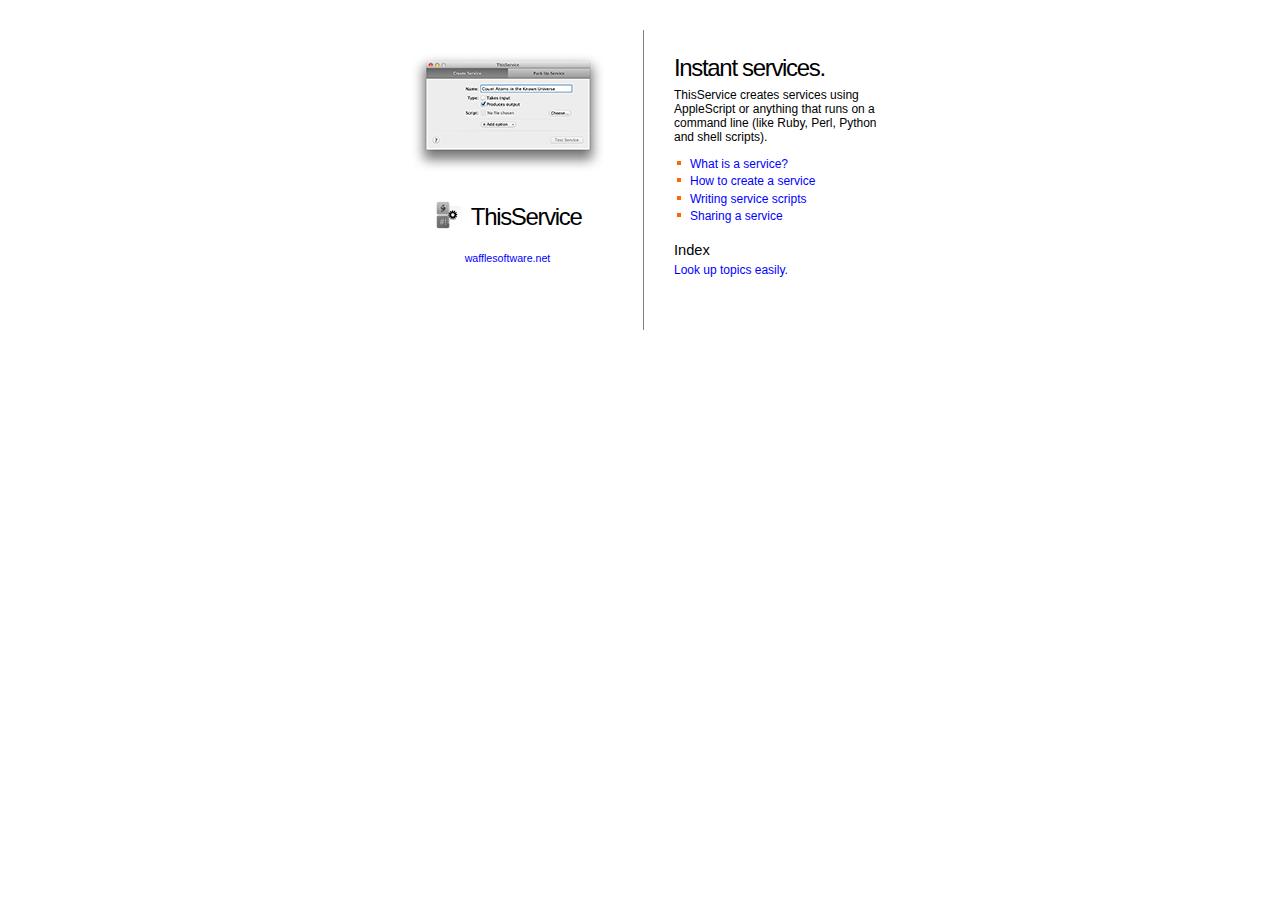
<file: ThisService Help.help/Contents/Resources/English.lproj/index.html>
<?xml version="1.0" encoding="utf-8"?>
<!DOCTYPE html PUBLIC "-//W3C//DTD XHTML 1.0 Transitional//EN"
    "http://www.w3.org/TR/xhtml1/DTD/xhtml1-transitional.dtd">
<!-- This Apple Help template put together by Andy Matuschak
       http://www.andymatuschak.org
       andy@andymatuschak.org
       Version 1.0
       
       Adapted from the Safari help book - thanks, Apple!
       Adapted more directly from Pixen's help book.
       Licensed under MIT. -->
<html xmlns="http://www.w3.org/1999/xhtml">
<head>
<meta name="generator" content="HTML Tidy for Mac OS X (vers 31 October 2006 - Apple Inc. build 15.10), see www.w3.org" />
<meta http-equiv="content-type" content="text/html; charset=utf-8" />
<title>ThisService Help</title>
<!--<meta name="AppleTitle" content="net.wafflesoftware.ThisService.help" /> -->
<!-- Make sure you use the above value for CFBundleHelpBookName
                       in the Info.plist file -->
<meta name="AppleIcon" content="gfx/iconSmall.png" /><!-- The iconSmall.png should be 16x16. This icon will represent
                       your app in the Help Viewer menus.
                       
                       Substitute whatever's in CFBundleHelpBookFolder for "ThisService Help"
                       in the AppleIcon path if you've named your help book folder
                       differently. -->
<meta name="robots" content="anchors" />
<link href="css/accessPage.css" rel="stylesheet" media="all" type="text/css" />
</head>
<body>
<div id="frame"><a name="access" id="access"></a>
<div id="contentleft">
<center><img src="gfx/splashScreenshot.png" id="splashscreenshot" alt="Screenshot of ThisService in action" name="splashscreenshot" /> <!-- splashScreenshot.png should be ~200x200 or smaller. -->
<h1><img class="icon" id="appicon" src="gfx/icon.png" alt="ThisService icon" name="appicon" />&#160;ThisService</h1>
<!-- icon.png should be 48x48. -->
<h4><a href="http://wafflesoftware.net/thisservice/">wafflesoftware.net</a></h4>
</center>
</div>
<div id="contentcenter"></div>
<div id="contentright">
<h1>Instant services.</h1>
<p>ThisService creates services using AppleScript or anything that runs on a command line (like Ruby, Perl, Python and shell scripts).</p>
<ul>
<li><a href="pages/explainingservices.html">What is a service?</a></li>
<li><a href="pages/creatingservices.html">How to create a service</a></li>
<li><a href="pages/writingscripts.html">Writing service scripts</a></li>
<li><a href="pages/sharingservices.html">Sharing a service</a></li>
</ul>
<h2 class="space17">Index</h2>
<p><a href="pages/index.html">Look up topics easily.</a></p>
</div>
</div>
</body>
</html>
</file>
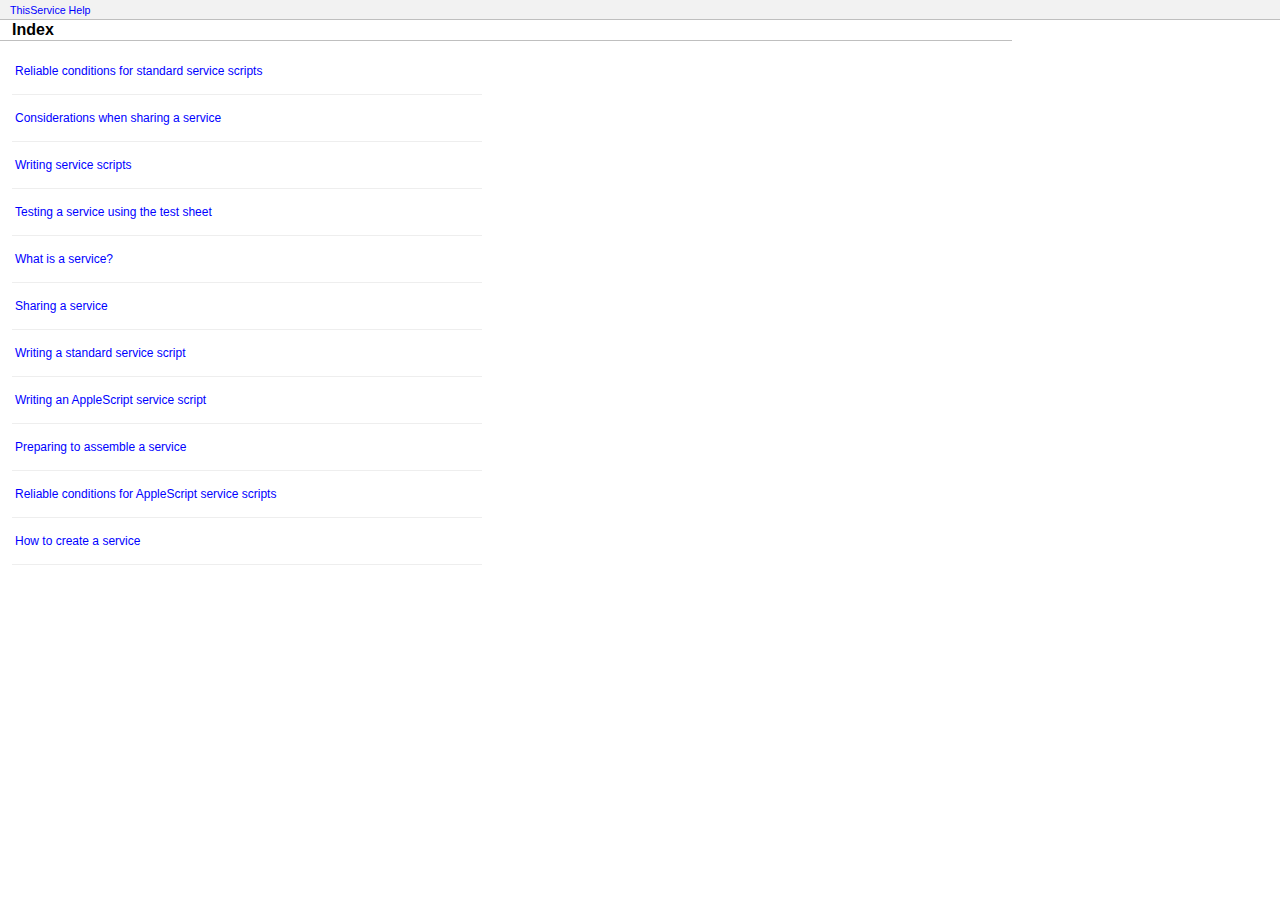
<file: ThisService Help.help/Contents/Resources/English.lproj/pages/index.html>
<!DOCTYPE html PUBLIC "-//W3C//DTD XHTML 1.0 Transitional//EN" "http://www.w3.org/TR/xhtml1/DTD/xhtml1-transitional.dtd">
<!-- This Apple Help template put together by Andy Matuschak
	http://www.andymatuschak.org
	andy@andymatuschak.org
	Version 1.0
	
	Adapted from the Safari help book - thanks, Apple!
	Adapted more directly from Pixen's help book.
	Licensed under MIT. -->
	
<!-- Sadly, this page is -not- autogenerated. You must insert each page
	you want indexed into the big list on this page. Maybe someone could
	write a nice Ruby script for this. Maybe in the next version. -->

<html>
	<head>
		<title>Index</title>
		<meta http-equiv="content-type" content="text/html;charset=utf-8" />
		<meta name="robots" content="anchors" />
		<link href="../css/indexPage.css" type="text/css" rel="stylesheet" media="all" />
	</head>

	<body>
	<div id="banner">
		<a name="index"></a>
			<div id="machelp">
				<a class="bread" href="help:anchor='access' bookID=ThisService Help">ThisService Help</a></div>
			<div id="index"></div>
		</div>
		<div id="letters">
			<font face="Lucida Grande, Arial, sans-serif"><b>Index</b></font></div>
			
		<div id="terms">
			<table summary="Single column table" width="100%" border="0" cellspacing="0" cellpadding="0">
								<tr>
					<td class="blue" valign="top" width="135">
						<p><a href="writingscripts-specialbehavior-standard.html">Reliable conditions for standard service scripts</a></p>
					</td>
				</tr>				<tr>
					<td class="blue" valign="top" width="135">
						<p><a href="sharingconsiderations.html">Considerations when sharing a service</a></p>
					</td>
				</tr>				<tr>
					<td class="blue" valign="top" width="135">
						<p><a href="writingscripts.html">Writing service scripts</a></p>
					</td>
				</tr>				<tr>
					<td class="blue" valign="top" width="135">
						<p><a href="testservice.html">Testing a service using the test sheet</a></p>
					</td>
				</tr>				<tr>
					<td class="blue" valign="top" width="135">
						<p><a href="explainingservices.html">What is a service?</a></p>
					</td>
				</tr>				<tr>
					<td class="blue" valign="top" width="135">
						<p><a href="sharingservices.html">Sharing a service</a></p>
					</td>
				</tr>				<tr>
					<td class="blue" valign="top" width="135">
						<p><a href="writingscripts-standard.html">Writing a standard service script</a></p>
					</td>
				</tr>				<tr>
					<td class="blue" valign="top" width="135">
						<p><a href="writingscripts-applescript.html">Writing an AppleScript service script</a></p>
					</td>
				</tr>				<tr>
					<td class="blue" valign="top" width="135">
						<p><a href="serviceprerequisites.html">Preparing to assemble a service</a></p>
					</td>
				</tr>				<tr>
					<td class="blue" valign="top" width="135">
						<p><a href="writingscripts-specialbehavior-applescript.html">Reliable conditions for AppleScript service scripts</a></p>
					</td>
				</tr>				<tr>
					<td class="blue" valign="top" width="135">
						<p><a href="creatingservices.html">How to create a service</a></p>
					</td>
				</tr>
			</table>
		</div>

	</body>

</html>
</file>
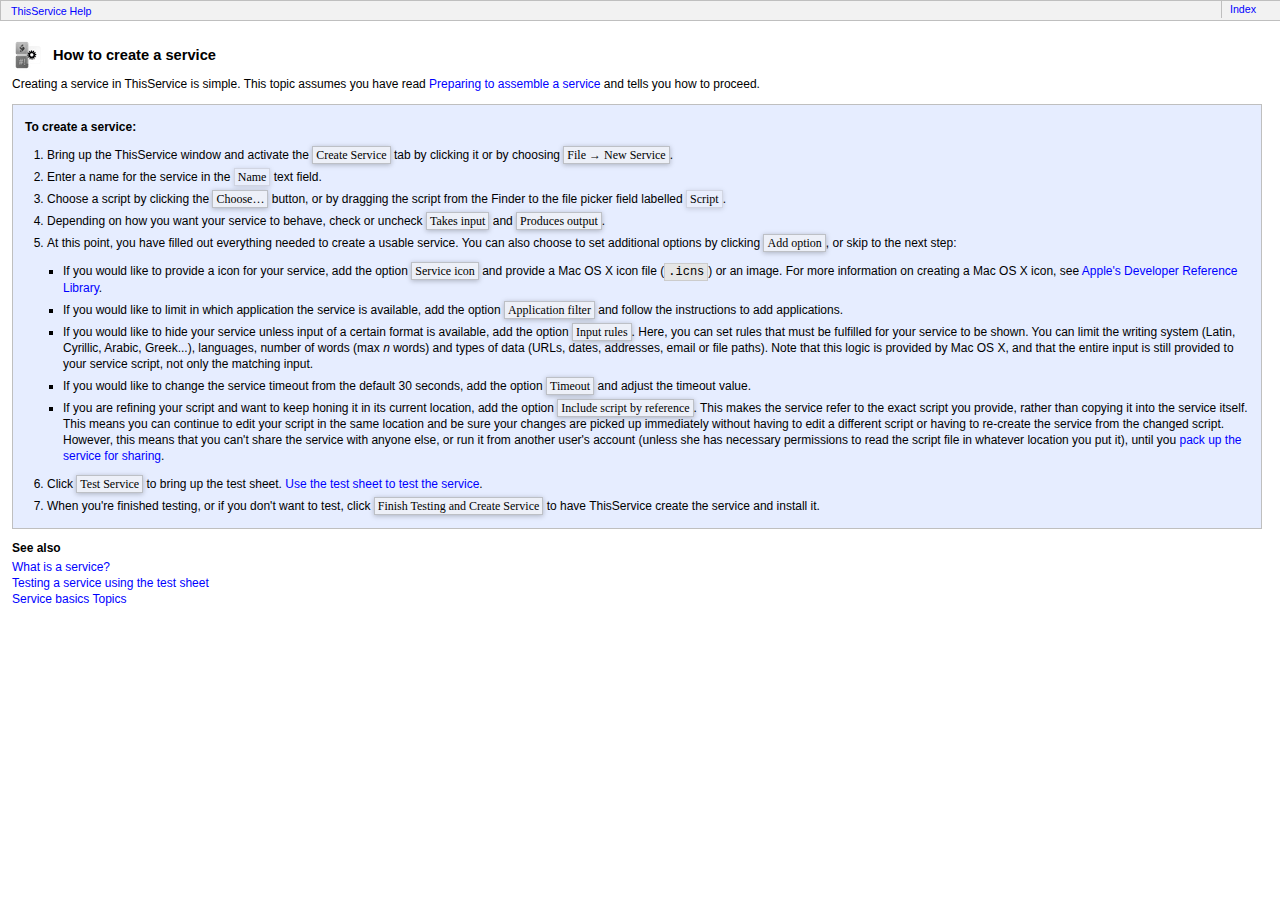
<file: ThisService Help.help/Contents/Resources/English.lproj/pages/creatingservices.html>
<!-- This Apple Help template put together by Andy Matuschak
        http://www.andymatuschak.org
        andy@andymatuschak.org
        Version 1.0
        
        Adapted from the Safari help book - thanks, Apple!
        Adapted more directly from Pixen's help book.
        Licensed under MIT. -->
<!-- This page differs from the basicPageTemplate in that it gives step-by-step
        instructions on how to complete a given task. These are great for the users,
        especially if the steps are presented in a bite-sized fashion. Try to use
        these more than the basic template. -->
<html xmlns="http://www.w3.org/1999/xhtml">
<head>
<meta name="generator" content="HTML Tidy for Mac OS X (vers 31 October 2006 - Apple Inc. build 15.10), see www.w3.org" />
<title>How to create a service</title>
<meta http-equiv="Content-Type" content="text/html; charset=utf-8" />
<meta name="keywords" content="Create service" />
<meta name="description" content="Describes how to create a service in ThisService" />
<link media="all" rel="stylesheet" href="../css/topicPage.css" type="text/css" />
</head>
<body>
<div id="banner">
<div id="machelp"><a name="sectionservicebasics"></a> <!-- Specify a category in the anchor above; then you can
                                        link to listings of every topic in a given category. -->
 <a class="bread" href="help:anchor='access'%20bookID=ThisService%20Help">ThisService Help</a> <!-- The above links back to the index page --></div>
<div id="index"><a class="leftborder" href="index.html">Index</a></div>
</div>
<div id="mainbox">
<div id="caticon"><img class="icon" src="../gfx/icon.png" alt="ThisService Icon" /></div>
<div id="pagetitle">
<h1>How to create a service</h1>
</div>
<!-- markdown begin -->
<p><a name="createhelp"></a>Creating a service in ThisService is simple. This topic assumes you have read <a href="serviceprerequisites.html">Preparing to assemble a service</a> and tells you how to proceed.</p>
<div summary="How to create a service" id="taskbox">
<p><strong>To create a service:</strong></p>
<ol>
<li>Bring up the ThisService window and activate the <samp>Create Service</samp> tab by clicking it or by choosing <samp>File → New Service</samp>.</li>
<li>Enter a name for the service in the <var>Name</var> text field.</li>
<li>Choose a script by clicking the <samp>Choose…</samp> button, or by dragging the script from the Finder to the file picker field labelled <var>Script</var>.</li>
<li>Depending on how you want your service to behave, check or uncheck <samp>Takes input</samp> and <samp>Produces output</samp>.</li>
<li>At this point, you have filled out everything needed to create a usable service. You can also choose to set additional options by clicking <samp>Add option</samp>, or skip to the next step:
<ul>
<li>If you would like to provide a icon for your service, add the option <samp>Service icon</samp> and provide a Mac OS X icon file (<code>.icns</code>) or an image. For more information on creating a Mac OS X icon, see <a href="http://developer.apple.com/mac/">Apple's Developer Reference Library</a>.</li>
<li>If you would like to limit in which application the service is available, add the option <samp>Application filter</samp> and follow the instructions to add applications.</li>
<li>If you would like to hide your service unless input of a certain format is available, add the option <samp>Input rules</samp>. Here, you can set rules that must be fulfilled for your service to be shown. You can limit the writing system (Latin, Cyrillic, Arabic, Greek...), languages, number of words (max <em>n</em> words) and types of data (URLs, dates, addresses, email or file paths). Note that this logic is provided by Mac OS X, and that the entire input is still provided to your service script, not only the matching input.</li>
<li>If you would like to change the service timeout from the default 30 seconds, add the option <samp>Timeout</samp> and adjust the timeout value.</li>
<li>If you are refining your script and want to keep honing it in its current location, add the option <samp>Include script by reference</samp>. This makes the service refer to the exact script you provide, rather than copying it into the service itself. This means you can continue to edit your script in the same location and be sure your changes are picked up immediately without having to edit a different script or having to re-create the service from the changed script. However, this means that you can't share the service with anyone else, or run it from another user's account (unless she has necessary permissions to read the script file in whatever location you put it), until you <a href="sharingservices.html">pack up the service for sharing</a>.</li>
</ul>
</li>
<li>Click <samp>Test Service</samp> to bring up the test sheet. <a href="testservice.html">Use the test sheet to test the service</a>.</li>
<li>When you're finished testing, or if you don't want to test, click <samp>Finish Testing and Create Service</samp> to have ThisService create the service and install it.</li>
</ol>
</div>
<!-- markdown end -->
<h2 class="seealso">See also</h2>
<p class="seealso"><a href="explainingservices.html">What is a service?</a><br />
<a href="testservice.html">Testing a service using the test sheet</a><br />
<a href="help:topic_list=sectionservicebasics%20bookID=net.wafflesoftware.ThisService.help%20template=css/genlist.html%20stylesheet=css/genlist_style.css%20Other=Service%20basics%20Topics">Service basics Topics</a> <!-- The above tag links to an auto-generated list of pages
                                                in the specified category ("Service basics"). Categories
                                                are signified by an anchor tag (see earlier in this
                                                page). --></p>
</div>
</body>
</html>
</file>
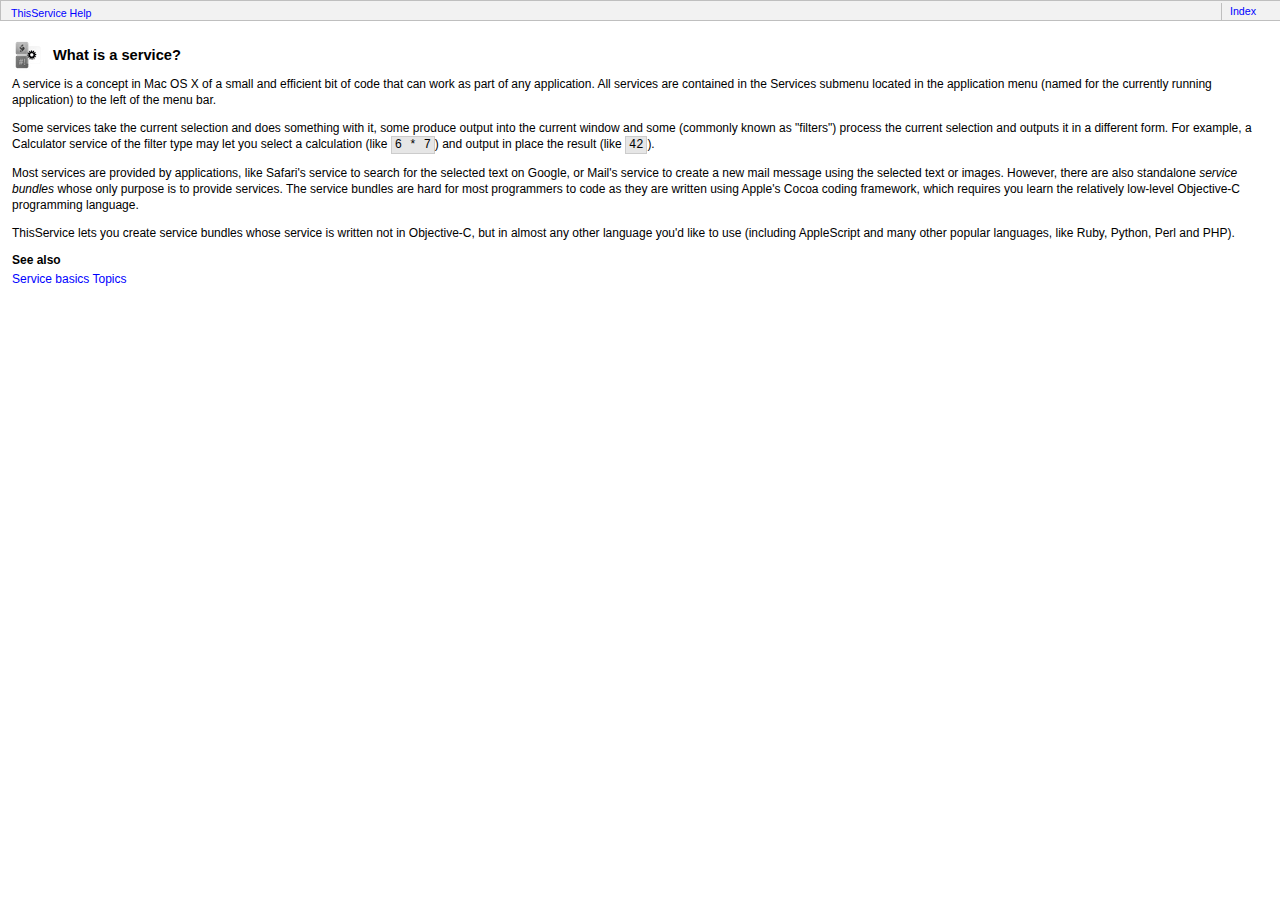
<file: ThisService Help.help/Contents/Resources/English.lproj/pages/explainingservices.html>
<!DOCTYPE html PUBLIC "-//W3C//DTD XHTML 1.0 Strict//EN"
    "http://www.w3.org/TR/xhtml1/DTD/xhtml1-strict.dtd">
<!-- This Apple Help template put together by Andy Matuschak
        http://www.andymatuschak.org
        andy@andymatuschak.org
        Version 1.0

        Adapted from the Safari help book - thanks, Apple!
        Adapted more directly from Pixen's help book.
        Licensed under MIT. -->
<html xmlns="http://www.w3.org/1999/xhtml">
<head>
<meta name="generator" content="HTML Tidy for Mac OS X (vers 31 October 2006 - Apple Inc. build 15.10), see www.w3.org" />
<title>What is a service?</title>
<meta http-equiv="Content-Type" content="text/html; charset=utf-8" />
<meta name="keywords" content="What, service" />
<meta name="description" content="Explaining the role and use of a service" />
<link media="all" rel="stylesheet" href="../css/topicPage.css" type="text/css" />
</head>
<body>
<div id="banner">
<div id="machelp"><a name="sectionservicebasics" id="sectionservicebasics"></a> <!-- Specify a category in the anchor above; then you can
                                        link to listings of every topic in a given category. -->
 <a class="bread" href="help:anchor='access'%20bookID=ThisService%20Help">ThisService Help</a> <!-- The above links back to the index page --></div>
<div id="index"><a class="leftborder" href="index.html">Index</a></div>
</div>
<div id="mainbox">
<div id="caticon"><img class="icon" id="appicon" src="../gfx/icon.png" alt="ThisService Icon" /></div>
<div id="pagetitle">
<h1>What is a service?</h1>
</div>
<!-- markdown begin -->
<p>A service is a concept in Mac OS X of a small and efficient bit of code that can work as part of any application. All services are contained in the Services submenu located in the application menu (named for the currently running application) to the left of the menu bar.</p>
<p>Some services take the current selection and does something with it, some produce output into the current window and some (commonly known as "filters") process the current selection and outputs it in a different form. For example, a Calculator service of the filter type may let you select a calculation (like <code>6 * 7</code>) and output in place the result (like <code>42</code>).</p>
<p>Most services are provided by applications, like Safari's service to search for the selected text on Google, or Mail's service to create a new mail message using the selected text or images. However, there are also standalone <em>service bundles</em> whose only purpose is to provide services. The service bundles are hard for most programmers to code as they are written using Apple's Cocoa coding framework, which requires you learn the relatively low-level Objective-C programming language.</p>
<p>ThisService lets you create service bundles whose service is written not in Objective-C, but in almost any other language you'd like to use (including AppleScript and many other popular languages, like Ruby, Python, Perl and PHP).</p>
<!-- markdown end -->
<h2 class="seealso">See also</h2>
<p class="seealso"><a href="help:topic_list=sectionservicebasics%20bookID=net.wafflesoftware.ThisService.help%20template=css/genlist.html%20stylesheet=css/genlist_style.css%20Other=Service%20basics%20Topics">Service basics Topics</a> <!-- The above tag links to an auto-generated list of pages
                                                in the specified category ("Service basics"). Categories
                                                are signified by an anchor tag (see earlier in this
                                                page). --></p>
</div>
</body>
</html>
</file>
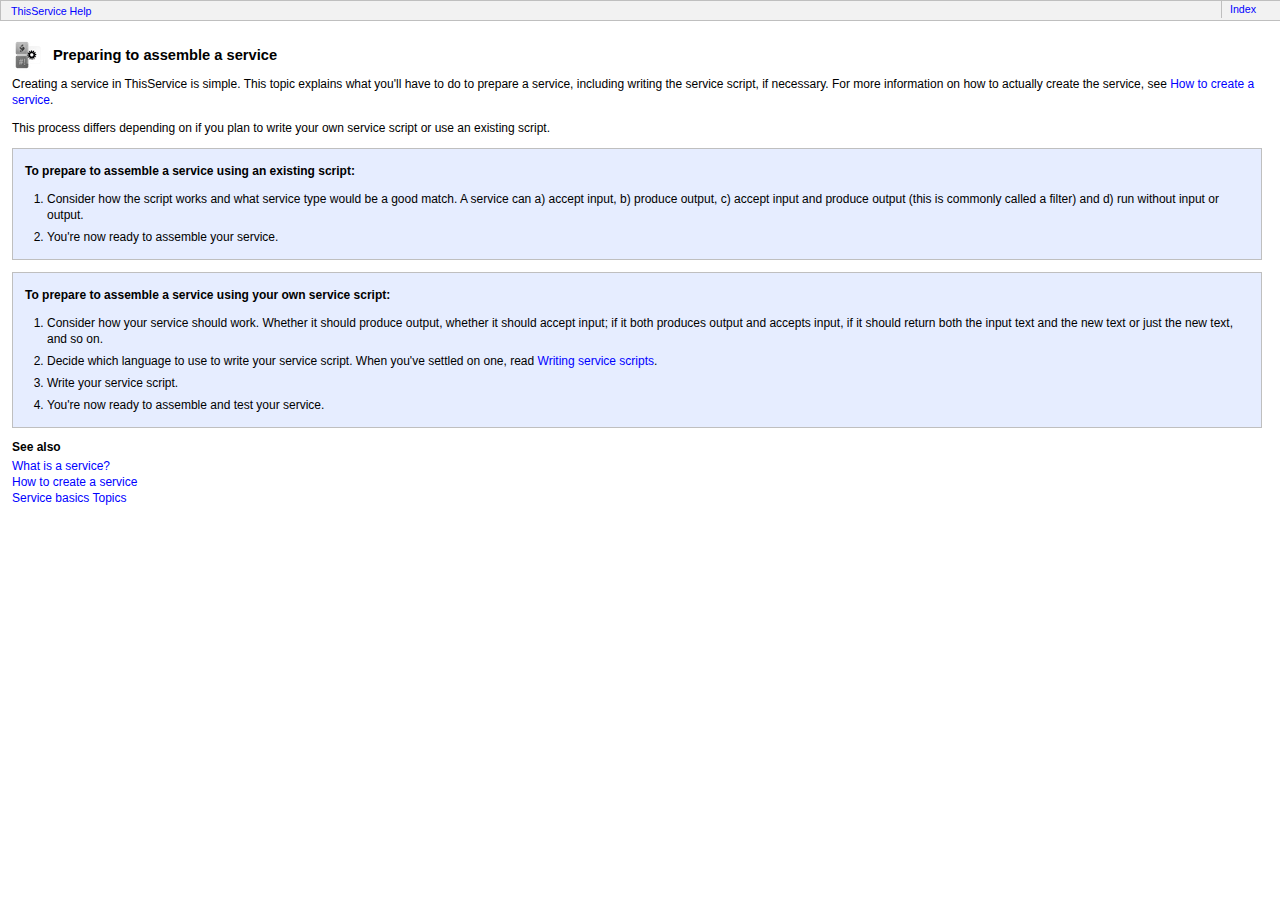
<file: ThisService Help.help/Contents/Resources/English.lproj/pages/serviceprerequisites.html>
<!-- This Apple Help template put together by Andy Matuschak
        http://www.andymatuschak.org
        andy@andymatuschak.org
        Version 1.0
        
        Adapted from the Safari help book - thanks, Apple!
        Adapted more directly from Pixen's help book.
        Licensed under MIT. -->
<!-- This page differs from the basicPageTemplate in that it gives step-by-step
        instructions on how to complete a given task. These are great for the users,
        especially if the steps are presented in a bite-sized fashion. Try to use
        these more than the basic template. -->
<html xmlns="http://www.w3.org/1999/xhtml">
<head>
<meta name="generator" content="HTML Tidy for Mac OS X (vers 31 October 2006 - Apple Inc. build 15.10), see www.w3.org" />
<title>Preparing to assemble a service</title>
<meta http-equiv="Content-Type" content="text/html; charset=utf-8" />
<meta name="keywords" content="Prerequisites, requirement, assemble, create service, new service, howto" />
<meta name="description" content="What you need to keep in mind before creating a service" />
<link media="all" rel="stylesheet" href="../css/topicPage.css" type="text/css" />
</head>
<body>
<div id="banner">
<div id="machelp"><a name="sectionservicebasics"></a> <!-- Specify a category in the anchor above; then you can
                                        link to listings of every topic in a given category. -->
 <a class="bread" href="help:anchor='access'%20bookID=ThisService%20Help">ThisService Help</a> <!-- The above links back to the index page --></div>
<div id="index"><a class="leftborder" href="index.html">Index</a></div>
</div>
<div id="mainbox">
<div id="caticon"><img class="icon" src="../gfx/icon.png" alt="ThisService Icon" /></div>
<div id="pagetitle">
<h1>Preparing to assemble a service</h1>
</div>
<!-- markdown begin -->
<p>Creating a service in ThisService is simple. This topic explains what you'll have to do to prepare a service, including writing the service script, if necessary. For more information on how to actually create the service, see <a href="creatingservices.html">How to create a service</a>.</p>
<p>This process differs depending on if you plan to write your own service script or use an existing script.</p>
<div summary="How to prepare to assemble a service using an existing script" id="taskbox">
<p><strong>To prepare to assemble a service using an existing script:</strong></p>
<ol>
<li>Consider how the script works and what service type would be a good match. A service can a) accept input, b) produce output, c) accept input and produce output (this is commonly called a filter) and d) run without input or output.</li>
<li>You're now ready to assemble your service.</li>
</ol>
</div>
<div summary="How to prepare to assemble a service using your own service script" id="taskbox">
<p><strong>To prepare to assemble a service using your own service script:</strong></p>
<ol>
<li>Consider how your service should work. Whether it should produce output, whether it should accept input; if it both produces output and accepts input, if it should return both the input text and the new text or just the new text, and so on.</li>
<li>Decide which language to use to write your service script. When you've settled on one, read <a href="writingscripts.html">Writing service scripts</a>.</li>
<li>Write your service script.</li>
<li>You're now ready to assemble and test your service.</li>
</ol>
</div>
<!-- markdown end -->
<h2 class="seealso">See also</h2>
<p class="seealso"><a href="explainingservices.html">What is a service?</a><br />
<a href="creatingservices.html">How to create a service</a><br />
<a href="help:topic_list=sectionservicebasics%20bookID=net.wafflesoftware.ThisService.help%20template=css/genlist.html%20stylesheet=css/genlist_style.css%20Other=Service%20basics%20Topics">Service basics Topics</a> <!-- The above tag links to an auto-generated list of pages
                                                in the specified category ("Service basics"). Categories
                                                are signified by an anchor tag (see earlier in this
                                                page). --></p>
</div>
</body>
</html>
</file>
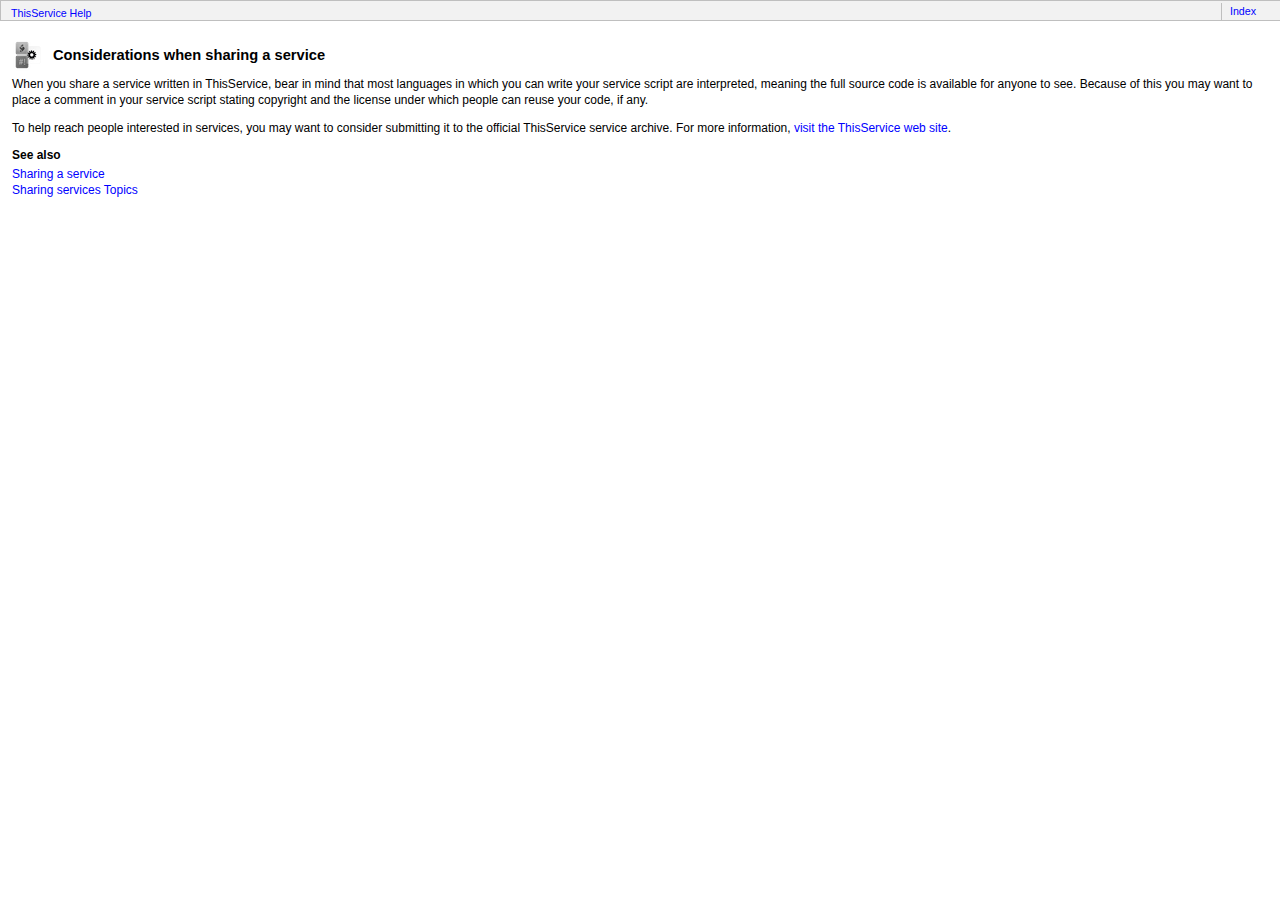
<file: ThisService Help.help/Contents/Resources/English.lproj/pages/sharingconsiderations.html>
<!DOCTYPE html PUBLIC "-//W3C//DTD XHTML 1.0 Strict//EN"
    "http://www.w3.org/TR/xhtml1/DTD/xhtml1-strict.dtd">
<!-- This Apple Help template put together by Andy Matuschak
        http://www.andymatuschak.org
        andy@andymatuschak.org
        Version 1.0
        
        Adapted from the Safari help book - thanks, Apple!
        Adapted more directly from Pixen's help book.
        Licensed under MIT. -->
<!-- This page differs from the basicPageTemplate in that it gives step-by-step
        instructions on how to complete a given task. These are great for the users,
        especially if the steps are presented in a bite-sized fashion. Try to use
        these more than the basic template. -->
<html xmlns="http://www.w3.org/1999/xhtml">
<head>
<meta name="generator" content="HTML Tidy for Mac OS X (vers 31 October 2006 - Apple Inc. build 15.10), see www.w3.org" />
<title>Considerations when sharing a service</title>
<meta http-equiv="Content-Type" content="text/html; charset=utf-8" />
<meta name="keywords" content="Share, considerations, unicode, copyright, license" />
<meta name="description" content="Some things to think about when sharing or distributing your service" />
<link media="all" rel="stylesheet" href="../css/topicPage.css" type="text/css" />
</head>
<body>
<div id="banner">
<div id="machelp"><a name="sectionsharingservices" id="sectionsharingservices"></a> <!-- Specify a category in the anchor above; then you can
                                        link to listings of every topic in a given category. -->
 <a class="bread" href="help:anchor='access'%20bookID=ThisService%20Help">ThisService Help</a> <!-- The above links back to the index page --></div>
<div id="index"><a class="leftborder" href="index.html">Index</a></div>
</div>
<div id="mainbox">
<div id="caticon"><img class="icon" src="../gfx/icon.png" alt="ThisService Icon" /></div>
<div id="pagetitle">
<h1>Considerations when sharing a service</h1>
</div>
<!-- markdown begin -->
<p>When you share a service written in ThisService, bear in mind that most languages in which you can write your service script are interpreted, meaning the full source code is available for anyone to see. Because of this you may want to place a comment in your service script stating copyright and the license under which people can reuse your code, if any.</p>
<p>To help reach people interested in services, you may want to consider submitting it to the official ThisService service archive. For more information, <a href="http://wafflesoftware.net/thisservice/">visit the ThisService web site</a>.</p>
<!-- markdown end -->
<h2 class="seealso">See also</h2>
<p class="seealso"><a href="sharingservices.html">Sharing a service</a><br />
<a href="help:topic_list=sectionsharingservices%20bookID=net.wafflesoftware.ThisService.help%20template=css/genlist.html%20stylesheet=css/genlist_style.css%20Other=Sharing%20services%20Topics">Sharing services Topics</a> <!-- The above tag links to an auto-generated list of pages
                                                in the specified category ("Sharing services"). Categories
                                                are signified by an anchor tag (see earlier in this
                                                page). --></p>
</div>
</body>
</html>
</file>
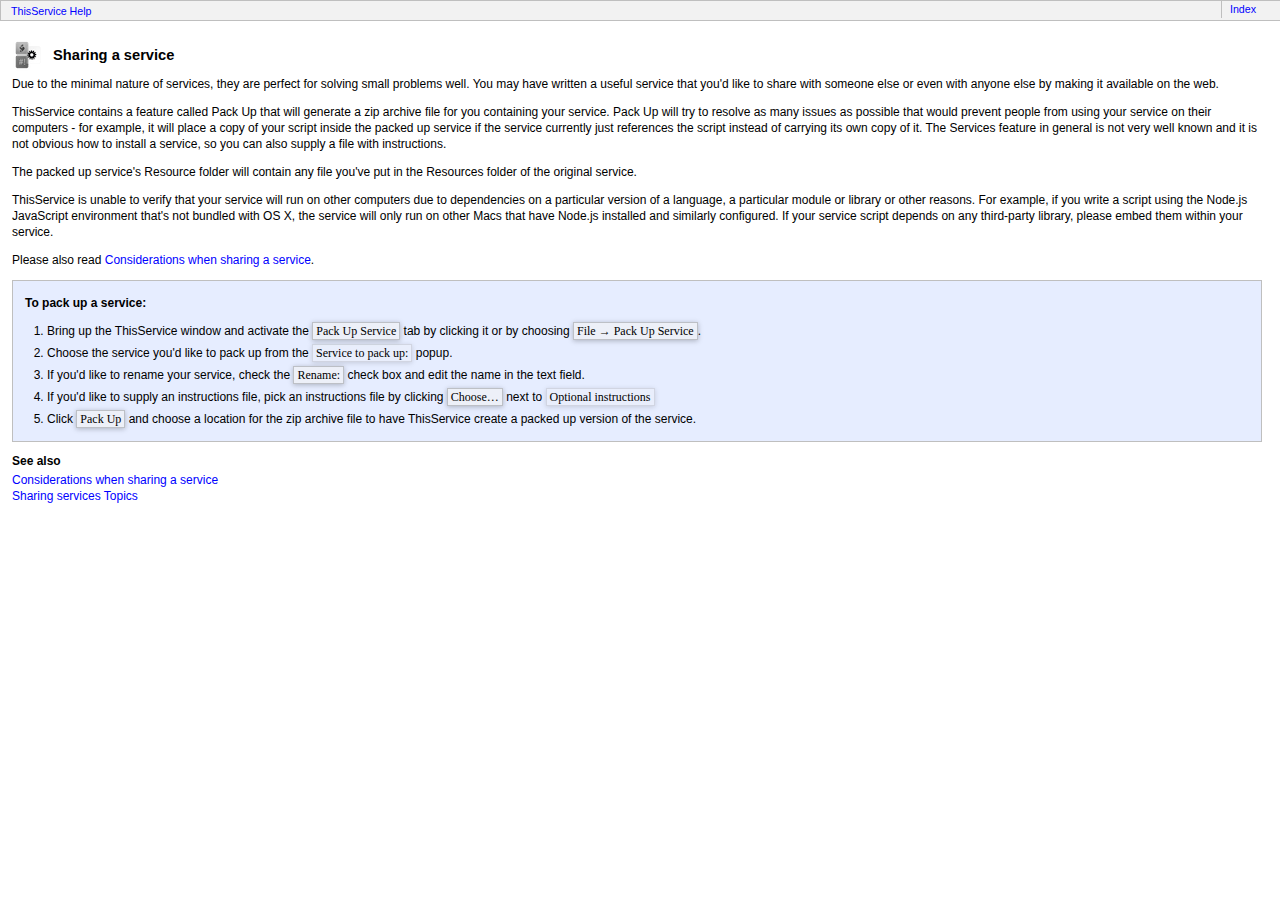
<file: ThisService Help.help/Contents/Resources/English.lproj/pages/sharingservices.html>
<!-- This Apple Help template put together by Andy Matuschak
        http://www.andymatuschak.org
        andy@andymatuschak.org
        Version 1.0
        
        Adapted from the Safari help book - thanks, Apple!
        Adapted more directly from Pixen's help book.
        Licensed under MIT. -->
<!-- This page differs from the basicPageTemplate in that it gives step-by-step
        instructions on how to complete a given task. These are great for the users,
        especially if the steps are presented in a bite-sized fashion. Try to use
        these more than the basic template. -->
<html xmlns="http://www.w3.org/1999/xhtml">
<head>
<meta name="generator" content="HTML Tidy for Mac OS X (vers 31 October 2006 - Apple Inc. build 15.10), see www.w3.org" />
<title>Sharing a service</title>
<meta http-equiv="Content-Type" content="text/html; charset=utf-8" />
<meta name="keywords" content="Share, pack up" />
<meta name="description" content="How to share a service by packing it up" />
<link media="all" rel="stylesheet" href="../css/topicPage.css" type="text/css" />
</head>
<body>
<div id="banner">
<div id="machelp"><a name="sectionsharingservices"></a> <!-- Specify a category in the anchor above; then you can
                                        link to listings of every topic in a given category. -->
 <a class="bread" href="help:anchor='access'%20bookID=ThisService%20Help">ThisService Help</a> <!-- The above links back to the index page --></div>
<div id="index"><a class="leftborder" href="index.html">Index</a></div>
</div>
<div id="mainbox">
<div id="caticon"><img class="icon" src="../gfx/icon.png" alt="ThisService Icon" /></div>
<div id="pagetitle">
<h1>Sharing a service</h1>
</div>
<!-- markdown begin -->
<p><a name="packuphelp"></a>Due to the minimal nature of services, they are perfect for solving small problems well. You may have written a useful service that you'd like to share with someone else or even with anyone else by making it available on the web.</p>
<p>ThisService contains a feature called Pack Up that will generate a zip archive file for you containing your service. Pack Up will try to resolve as many issues as possible that would prevent people from using your service on their computers - for example, it will place a copy of your script inside the packed up service if the service currently just references the script instead of carrying its own copy of it. The Services feature in general is not very well known and it is not obvious how to install a service, so you can also supply a file with instructions.</p>
<p>The packed up service's Resource folder will contain any file you've put in the Resources folder of the original service.</p>
<p>ThisService is unable to verify that your service will run on other computers due to dependencies on a particular version of a language, a particular module or library or other reasons. For example, if you write a script using the Node.js JavaScript environment that's not bundled with OS X, the service will only run on other Macs that have Node.js installed and similarly configured. If your service script depends on any third-party library, please embed them within your service.</p>
<p>Please also read <a href="sharingconsiderations.html">Considerations when sharing a service</a>.</p>
<div summary="How to pack up a service" id="taskbox">
<p><strong>To pack up a service:</strong></p>
<ol>
<li>Bring up the ThisService window and activate the <samp>Pack Up Service</samp> tab by clicking it or by choosing <samp>File → Pack Up Service</samp>.</li>
<li>Choose the service you'd like to pack up from the <var>Service to pack up:</var> popup.</li>
<li>If you'd like to rename your service, check the <samp>Rename:</samp> check box and edit the name in the text field.</li>
<li>If you'd like to supply an instructions file, pick an instructions file by clicking <samp>Choose…</samp> next to <var>Optional instructions</var></li>
<li>Click <samp>Pack Up</samp> and choose a location for the zip archive file to have ThisService create a packed up version of the service.</li>
</ol>
</div>
<!-- markdown end -->
<h2 class="seealso">See also</h2>
<p class="seealso"><a href="sharingconsiderations.html">Considerations when sharing a service</a><br />
<a href="help:topic_list=sectionsharingservices%20bookID=net.wafflesoftware.ThisService.help%20template=css/genlist.html%20stylesheet=css/genlist_style.css%20Other=Sharing%20services%20Topics">Sharing services Topics</a> <!-- The above tag links to an auto-generated list of pages
                                                in the specified category ("Sharing services"). Categories
                                                are signified by an anchor tag (see earlier in this
                                                page). --></p>
</div>
</body>
</html>
</file>
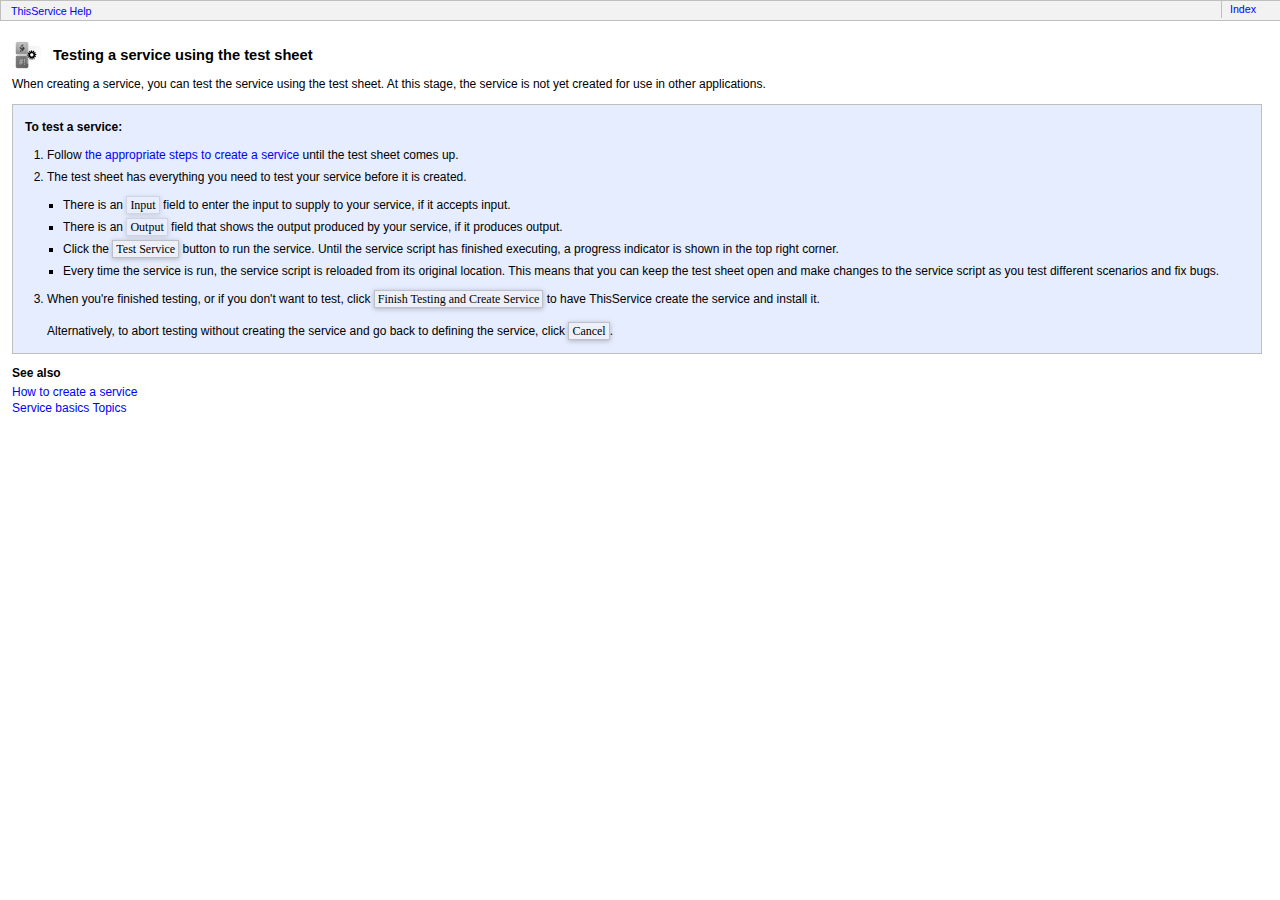
<file: ThisService Help.help/Contents/Resources/English.lproj/pages/testservice.html>
<!-- This Apple Help template put together by Andy Matuschak
        http://www.andymatuschak.org
        andy@andymatuschak.org
        Version 1.0
        
        Adapted from the Safari help book - thanks, Apple!
        Adapted more directly from Pixen's help book.
        Licensed under MIT. -->
<!-- This page differs from the basicPageTemplate in that it gives step-by-step
        instructions on how to complete a given task. These are great for the users,
        especially if the steps are presented in a bite-sized fashion. Try to use
        these more than the basic template. -->
<html xmlns="http://www.w3.org/1999/xhtml">
<head>
<meta name="generator" content="HTML Tidy for Mac OS X (vers 31 October 2006 - Apple Inc. build 15.10), see www.w3.org" />
<title>Testing a service using the test sheet</title>
<meta http-equiv="Content-Type" content="text/html; charset=utf-8" />
<meta name="keywords" content="Test service,test,try out" />
<meta name="description" content="Describes how to test a service using the test sheet" />
<link media="all" rel="stylesheet" href="../css/topicPage.css" type="text/css" />
</head>
<body>
<div id="banner">
<div id="machelp"><a name="sectionservicebasics"></a> <!-- Specify a category in the anchor above; then you can
                                        link to listings of every topic in a given category. -->
 <a class="bread" href="help:anchor='access'%20bookID=ThisService%20Help">ThisService Help</a> <!-- The above links back to the index page --></div>
<div id="index"><a class="leftborder" href="index.html">Index</a></div>
</div>
<div id="mainbox">
<div id="caticon"><img class="icon" src="../gfx/icon.png" alt="ThisService Icon" /></div>
<div id="pagetitle">
<h1>Testing a service using the test sheet</h1>
</div>
<!-- markdown begin -->
<p><a name="testhelp"></a>When creating a service, you can test the service using the test sheet. At this stage, the service is not yet created for use in other applications.</p>
<div summary="How to test a service using the test sheet" id="taskbox">
<p><strong>To test a service:</strong></p>
<ol>
<li>Follow <a href="creatingservices.html">the appropriate steps to create a service</a> until the test sheet comes up.</li>
<li>The test sheet has everything you need to test your service before it is created.
<ul>
<li>There is an <var>Input</var> field to enter the input to supply to your service, if it accepts input.</li>
<li>There is an <var>Output</var> field that shows the output produced by your service, if it produces output.</li>
<li>Click the <samp>Test Service</samp> button to run the service. Until the service script has finished executing, a progress indicator is shown in the top right corner.</li>
<li>Every time the service is run, the service script is reloaded from its original location. This means that you can keep the test sheet open and make changes to the service script as you test different scenarios and fix bugs.</li>
</ul>
</li>
<li>When you're finished testing, or if you don't want to test, click <samp>Finish Testing and Create Service</samp> to have ThisService create the service and install it.<br />
<br />
Alternatively, to abort testing without creating the service and go back to defining the service, click <samp>Cancel</samp>.</li>
</ol>
</div>
<!-- markdown end -->
<h2 class="seealso">See also</h2>
<p class="seealso"><a href="creatingservices.html">How to create a service</a><br />
<a href="help:topic_list=sectionservicebasics%20bookID=net.wafflesoftware.ThisService.help%20template=css/genlist.html%20stylesheet=css/genlist_style.css%20Other=Service%20basics%20Topics">Service basics Topics</a> <!-- The above tag links to an auto-generated list of pages
                                                in the specified category ("Service basics"). Categories
                                                are signified by an anchor tag (see earlier in this
                                                page). --></p>
</div>
</body>
</html>
</file>
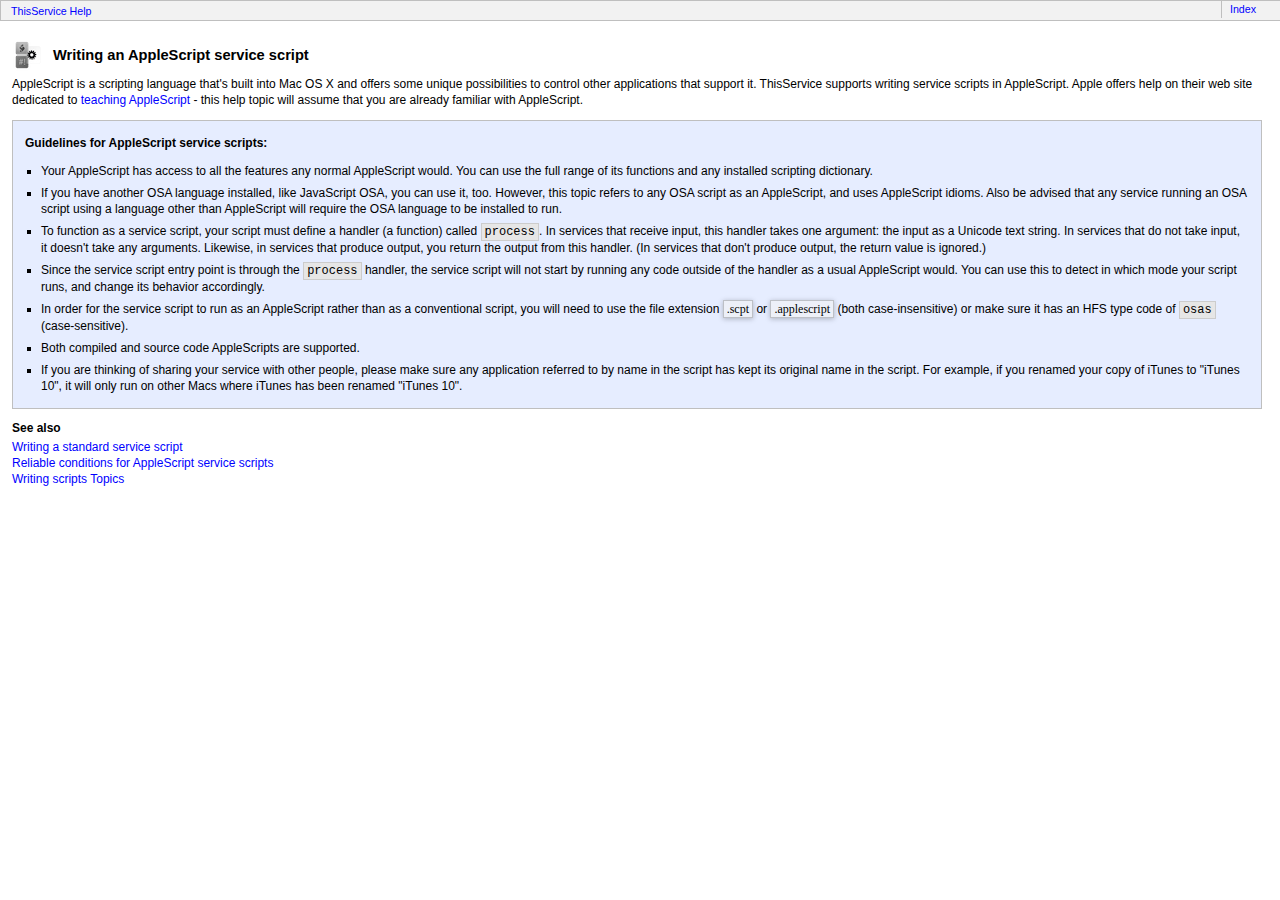
<file: ThisService Help.help/Contents/Resources/English.lproj/pages/writingscripts-applescript.html>
<!-- This Apple Help template put together by Andy Matuschak
        http://www.andymatuschak.org
        andy@andymatuschak.org
        Version 1.0
        
        Adapted from the Safari help book - thanks, Apple!
        Adapted more directly from Pixen's help book.
        Licensed under MIT. -->
<!-- This page differs from the basicPageTemplate in that it gives step-by-step
        instructions on how to complete a given task. These are great for the users,
        especially if the steps are presented in a bite-sized fashion. Try to use
        these more than the basic template. -->
<html xmlns="http://www.w3.org/1999/xhtml">
<head>
<meta name="generator" content="HTML Tidy for Mac OS X (vers 31 October 2006 - Apple Inc. build 15.10), see www.w3.org" />
<title>Writing an AppleScript service script</title>
<meta http-equiv="Content-Type" content="text/html; charset=utf-8" />
<meta name="keywords" content="AppleScript, osa" />
<meta name="description" content="The rules an AppleScript service script must follow" />
<link media="all" rel="stylesheet" href="../css/topicPage.css" type="text/css" />
</head>
<body>
<div id="banner">
<div id="machelp"><a name="sectionwritingscripts"></a> <!-- Specify a category in the anchor above; then you can
                                        link to listings of every topic in a given category. -->
 <a class="bread" href="help:anchor='access'%20bookID=ThisService%20Help">ThisService Help</a> <!-- The above links back to the index page --></div>
<div id="index"><a class="leftborder" href="index.html">Index</a></div>
</div>
<div id="mainbox">
<div id="caticon"><img class="icon" src="../gfx/icon.png" alt="ThisService Icon" /></div>
<div id="pagetitle">
<h1>Writing an AppleScript service script</h1>
</div>
<!-- markdown begin -->
<p>AppleScript is a scripting language that's built into Mac OS X and offers some unique possibilities to control other applications that support it. ThisService supports writing service scripts in AppleScript. Apple offers help on their web site dedicated to <a href="https://developer.apple.com/library/mac/documentation/AppleScript/Conceptual/AppleScriptLangGuide/introduction/ASLR_intro.html">teaching AppleScript</a> - this help topic will assume that you are already familiar with AppleScript.</p>
<div summary="Guidelines for AppleScript service scripts" id="taskbox">
<p><strong>Guidelines for AppleScript service scripts:</strong></p>
<ul>
<li>Your AppleScript has access to all the features any normal AppleScript would. You can use the full range of its functions and any installed scripting dictionary.</li>
<li>If you have another OSA language installed, like JavaScript OSA, you can use it, too. However, this topic refers to any OSA script as an AppleScript, and uses AppleScript idioms. Also be advised that any service running an OSA script using a language other than AppleScript will require the OSA language to be installed to run.</li>
<li>To function as a service script, your script must define a handler (a function) called <code>process</code>. In services that receive input, this handler takes one argument: the input as a Unicode text string. In services that do not take input, it doesn't take any arguments. Likewise, in services that produce output, you return the output from this handler. (In services that don't produce output, the return value is ignored.)</li>
<li>Since the service script entry point is through the <code>process</code> handler, the service script will not start by running any code outside of the handler as a usual AppleScript would. You can use this to detect in which mode your script runs, and change its behavior accordingly.</li>
<li>In order for the service script to run as an AppleScript rather than as a conventional script, you will need to use the file extension <samp>.scpt</samp> or <samp>.applescript</samp> (both case-insensitive) or make sure it has an HFS type code of <code>osas</code> (case-sensitive).</li>
<li>Both compiled and source code AppleScripts are supported.</li>
<li>If you are thinking of sharing your service with other people, please make sure any application referred to by name in the script has kept its original name in the script. For example, if you renamed your copy of iTunes to "iTunes 10", it will only run on other Macs where iTunes has been renamed "iTunes 10".</li>
</ul>
</div>
<!-- markdown end -->
<h2 class="seealso">See also</h2>
<p class="seealso"><a href="writingscripts-standard.html">Writing a standard service script</a><br />
<a href="writingscripts-specialbehavior-applescript.html">Reliable conditions for AppleScript service scripts</a><br />
<a href="help:topic_list=sectionwritingscripts%20bookID=net.wafflesoftware.ThisService.help%20template=css/genlist.html%20stylesheet=css/genlist_style.css%20Other=Writing%20scripts%20Topics">Writing scripts Topics</a> <!-- The above tag links to an auto-generated list of pages
                                                in the specified category ("Writing scripts"). Categories
                                                are signified by an anchor tag (see earlier in this
                                                page). --></p>
</div>
</body>
</html>
</file>
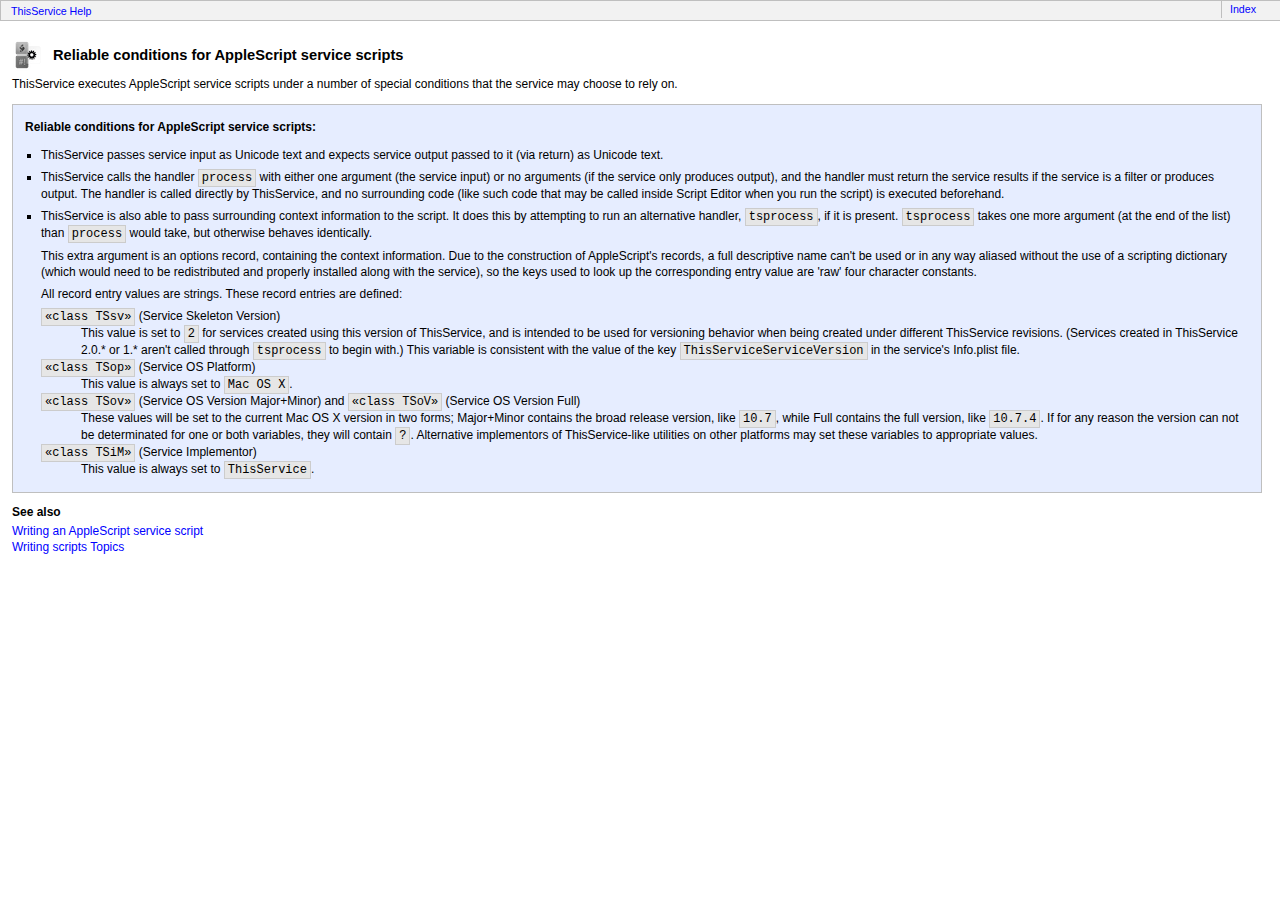
<file: ThisService Help.help/Contents/Resources/English.lproj/pages/writingscripts-specialbehavior-applescript.html>
<!-- This Apple Help template put together by Andy Matuschak
        http://www.andymatuschak.org
        andy@andymatuschak.org
        Version 1.0
        
        Adapted from the Safari help book - thanks, Apple!
        Adapted more directly from Pixen's help book.
        Licensed under MIT. -->
<!-- This page differs from the basicPageTemplate in that it gives step-by-step
        instructions on how to complete a given task. These are great for the users,
        especially if the steps are presented in a bite-sized fashion. Try to use
        these more than the basic template. -->
<html xmlns="http://www.w3.org/1999/xhtml">
<head>
<meta name="generator" content="HTML Tidy for Mac OS X (vers 31 October 2006 - Apple Inc. build 15.10), see www.w3.org" />
<title>Reliable conditions for AppleScript service scripts</title>
<meta http-equiv="Content-Type" content="text/html; charset=utf-8" />
<meta name="keywords" content="AppleScript, osa, conditions" />
<meta name="description" content="The conditions an AppleScript service script run under" />
<link media="all" rel="stylesheet" href="../css/topicPage.css" type="text/css" />
</head>
<body>
<div id="banner">
<div id="machelp"><a name="sectionwritingscripts"></a> <!-- Specify a category in the anchor above; then you can
                                        link to listings of every topic in a given category. -->
 <a class="bread" href="help:anchor='access'%20bookID=ThisService%20Help">ThisService Help</a> <!-- The above links back to the index page --></div>
<div id="index"><a class="leftborder" href="index.html">Index</a></div>
</div>
<div id="mainbox">
<div id="caticon"><img class="icon" src="../gfx/icon.png" alt="ThisService Icon" /></div>
<div id="pagetitle">
<h1>Reliable conditions for AppleScript service scripts</h1>
</div>
<!-- markdown begin -->
<p>ThisService executes AppleScript service scripts under a number of special conditions that the service may choose to rely on.</p>
<div summary="Reliable conditions for AppleScript service scripts" id="taskbox">
<p><strong>Reliable conditions for AppleScript service scripts:</strong></p>
<ul>
<li>ThisService passes service input as Unicode text and expects service output passed to it (via return) as Unicode text.</li>
<li>ThisService calls the handler <code>process</code> with either one argument (the service input) or no arguments (if the service only produces output), and the handler must return the service results if the service is a filter or produces output. The handler is called directly by ThisService, and no surrounding code (like such code that may be called inside Script Editor when you run the script) is executed beforehand.</li>
<li>
<p>ThisService is also able to pass surrounding context information to the script. It does this by attempting to run an alternative handler, <code>tsprocess</code>, if it is present. <code>tsprocess</code> takes one more argument (at the end of the list) than <code>process</code> would take, but otherwise behaves identically.</p>
<p>This extra argument is an options record, containing the context information. Due to the construction of AppleScript's records, a full descriptive name can't be used or in any way aliased without the use of a scripting dictionary (which would need to be redistributed and properly installed along with the service), so the keys used to look up the corresponding entry value are 'raw' four character constants.</p>
<p>All record entry values are strings. These record entries are defined:</p>
<dl>
<dt><code>«class TSsv»</code> (Service Skeleton Version)</dt>
<dd>This value is set to <code>2</code> for services created using this version of ThisService, and is intended to be used for versioning behavior when being created under different ThisService revisions. (Services created in ThisService 2.0.* or 1.* aren't called through <code>tsprocess</code> to begin with.) This variable is consistent with the value of the key <code>ThisServiceServiceVersion</code> in the service's Info.plist file.</dd>
<dt><code>«class TSop»</code> (Service OS Platform)</dt>
<dd>This value is always set to <code>Mac OS X</code>.</dd>
<dt><code>«class TSov»</code> (Service OS Version Major+Minor) and <code>«class TSoV»</code> (Service OS Version Full)</dt>
<dd>These values will be set to the current Mac OS X version in two forms; Major+Minor contains the broad release version, like <code>10.7</code>, while Full contains the full version, like <code>10.7.4</code>. If for any reason the version can not be determinated for one or both variables, they will contain <code>?</code>. Alternative implementors of ThisService-like utilities on other platforms may set these variables to appropriate values.</dd>
<dt><code>«class TSiM»</code> (Service Implementor)</dt>
<dd>This value is always set to <code>ThisService</code>.</dd>
</dl>
</li>
</ul>
</div>
<!-- markdown end -->
<h2 class="seealso">See also</h2>
<p class="seealso"><a href="writingscripts-applescript.html">Writing an AppleScript service script</a><br />
<a href="help:topic_list=sectionwritingscripts%20bookID=net.wafflesoftware.ThisService.help%20template=css/genlist.html%20stylesheet=css/genlist_style.css%20Other=Writing%20scripts%20Topics">Writing scripts Topics</a> <!-- The above tag links to an auto-generated list of pages
                                                in the specified category ("Writing scripts"). Categories
                                                are signified by an anchor tag (see earlier in this
                                                page). --></p>
</div>
</body>
</html>
</file>
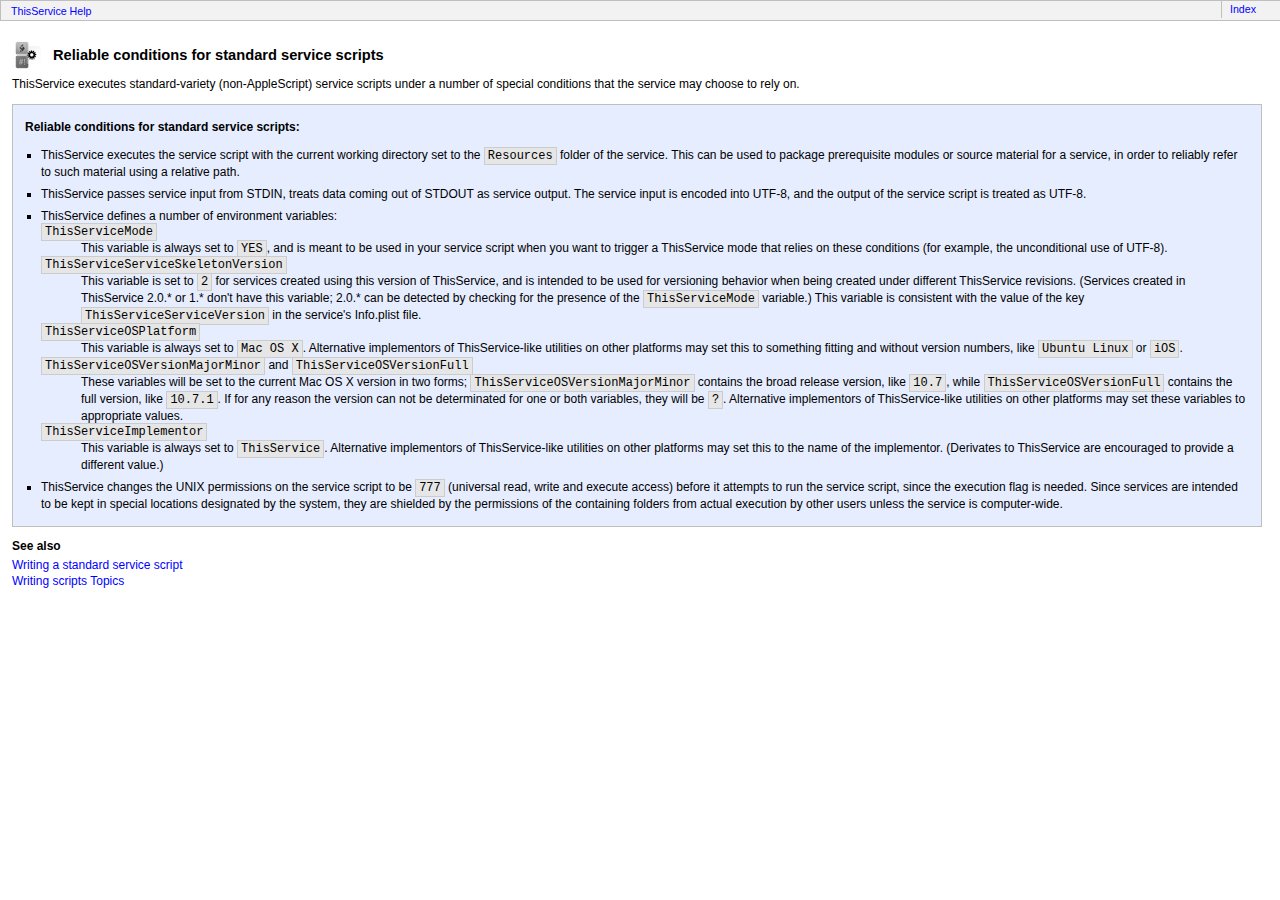
<file: ThisService Help.help/Contents/Resources/English.lproj/pages/writingscripts-specialbehavior-standard.html>
<!-- This Apple Help template put together by Andy Matuschak
        http://www.andymatuschak.org
        andy@andymatuschak.org
        Version 1.0
        
        Adapted from the Safari help book - thanks, Apple!
        Adapted more directly from Pixen's help book.
        Licensed under MIT. -->
<!-- This page differs from the basicPageTemplate in that it gives step-by-step
        instructions on how to complete a given task. These are great for the users,
        especially if the steps are presented in a bite-sized fashion. Try to use
        these more than the basic template. -->
<html xmlns="http://www.w3.org/1999/xhtml">
<head>
<meta name="generator" content="HTML Tidy for Mac OS X (vers 31 October 2006 - Apple Inc. build 15.10), see www.w3.org" />
<title>Reliable conditions for standard service scripts</title>
<meta http-equiv="Content-Type" content="text/html; charset=utf-8" />
<meta name="keywords" content="Standard, Ruby, Perl, Python, PHP, shell, sh, bash, csh, zsh, unix, conditions" />
<meta name="description" content="The conditions a standard service script run under" />
<link media="all" rel="stylesheet" href="../css/topicPage.css" type="text/css" />
</head>
<body>
<div id="banner">
<div id="machelp"><a name="sectionwritingscripts"></a> <!-- Specify a category in the anchor above; then you can
                                        link to listings of every topic in a given category. -->
 <a class="bread" href="help:anchor='access'%20bookID=ThisService%20Help">ThisService Help</a> <!-- The above links back to the index page --></div>
<div id="index"><a class="leftborder" href="index.html">Index</a></div>
</div>
<div id="mainbox">
<div id="caticon"><img class="icon" src="../gfx/icon.png" alt="ThisService Icon" /></div>
<div id="pagetitle">
<h1>Reliable conditions for standard service scripts</h1>
</div>
<!-- markdown begin -->
<p>ThisService executes standard-variety (non-AppleScript) service scripts under a number of special conditions that the service may choose to rely on.</p>
<div summary="Reliable conditions for standard service scripts" id="taskbox">
<p><strong>Reliable conditions for standard service scripts:</strong></p>
<ul>
<li>ThisService executes the service script with the current working directory set to the <code>Resources</code> folder of the service. This can be used to package prerequisite modules or source material for a service, in order to reliably refer to such material using a relative path.</li>
<li>ThisService passes service input from STDIN, treats data coming out of STDOUT as service output. The service input is encoded into UTF-8, and the output of the service script is treated as UTF-8.</li>
<li>ThisService defines a number of environment variables:
<dl>
<dt><code>ThisServiceMode</code></dt>
<dd>This variable is always set to <code>YES</code>, and is meant to be used in your service script when you want to trigger a ThisService mode that relies on these conditions (for example, the unconditional use of UTF-8).</dd>
<dt><code>ThisServiceServiceSkeletonVersion</code></dt>
<dd>This variable is set to <code>2</code> for services created using this version of ThisService, and is intended to be used for versioning behavior when being created under different ThisService revisions. (Services created in ThisService 2.0.* or 1.* don't have this variable; 2.0.* can be detected by checking for the presence of the <code>ThisServiceMode</code> variable.) This variable is consistent with the value of the key <code>ThisServiceServiceVersion</code> in the service's Info.plist file.</dd>
<dt><code>ThisServiceOSPlatform</code></dt>
<dd>This variable is always set to <code>Mac OS X</code>. Alternative implementors of ThisService-like utilities on other platforms may set this to something fitting and without version numbers, like <code>Ubuntu Linux</code> or <code>iOS</code>.</dd>
<dt><code>ThisServiceOSVersionMajorMinor</code> and <code>ThisServiceOSVersionFull</code></dt>
<dd>These variables will be set to the current Mac OS X version in two forms; <code>ThisServiceOSVersionMajorMinor</code> contains the broad release version, like <code>10.7</code>, while <code>ThisServiceOSVersionFull</code> contains the full version, like <code>10.7.1</code>. If for any reason the version can not be determinated for one or both variables, they will be <code>?</code>. Alternative implementors of ThisService-like utilities on other platforms may set these variables to appropriate values.</dd>
<dt><code>ThisServiceImplementor</code></dt>
<dd>This variable is always set to <code>ThisService</code>. Alternative implementors of ThisService-like utilities on other platforms may set this to the name of the implementor. (Derivates to ThisService are encouraged to provide a different value.)</dd>
</dl>
</li>
<li>ThisService changes the UNIX permissions on the service script to be <code>777</code> (universal read, write and execute access) before it attempts to run the service script, since the execution flag is needed. Since services are intended to be kept in special locations designated by the system, they are shielded by the permissions of the containing folders from actual execution by other users unless the service is computer-wide.</li>
</ul>
</div>
<!-- markdown end -->
<h2 class="seealso">See also</h2>
<p class="seealso"><a href="writingscripts-standard.html">Writing a standard service script</a><br />
<a href="help:topic_list=sectionwritingscripts%20bookID=net.wafflesoftware.ThisService.help%20template=css/genlist.html%20stylesheet=css/genlist_style.css%20Other=Writing%20scripts%20Topics">Writing scripts Topics</a> <!-- The above tag links to an auto-generated list of pages
                                                in the specified category ("Writing scripts"). Categories
                                                are signified by an anchor tag (see earlier in this
                                                page). --></p>
</div>
</body>
</html>
</file>
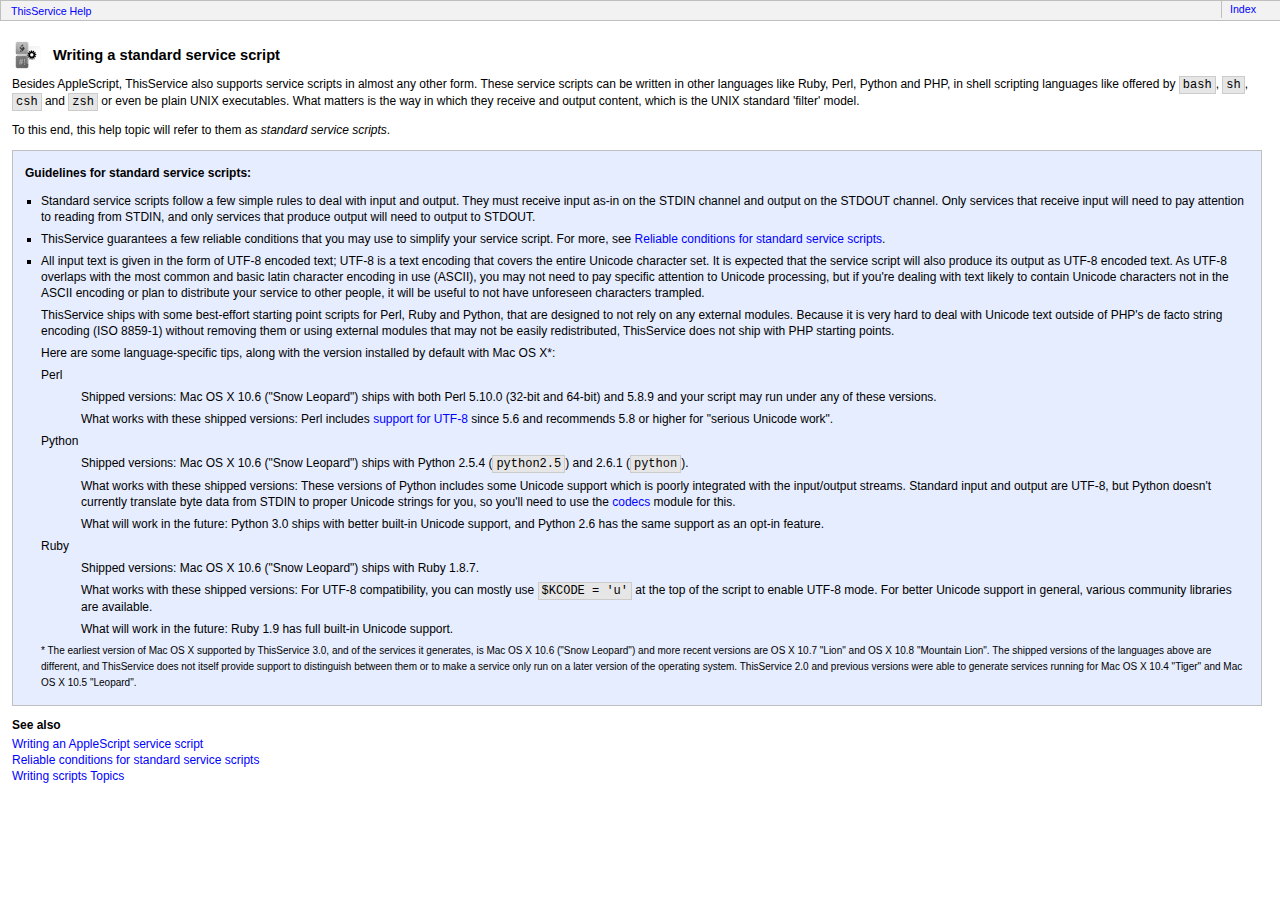
<file: ThisService Help.help/Contents/Resources/English.lproj/pages/writingscripts-standard.html>
<!-- This Apple Help template put together by Andy Matuschak
        http://www.andymatuschak.org
        andy@andymatuschak.org
        Version 1.0
        
        Adapted from the Safari help book - thanks, Apple!
        Adapted more directly from Pixen's help book.
        Licensed under MIT. -->
<!-- This page differs from the basicPageTemplate in that it gives step-by-step
        instructions on how to complete a given task. These are great for the users,
        especially if the steps are presented in a bite-sized fashion. Try to use
        these more than the basic template. -->
<html xmlns="http://www.w3.org/1999/xhtml">
<head>
<meta name="generator" content="HTML Tidy for Mac OS X (vers 31 October 2006 - Apple Inc. build 15.10), see www.w3.org" />
<title>Writing a standard service script</title>
<meta http-equiv="Content-Type" content="text/html; charset=utf-8" />
<meta name="keywords" content="Standard, Ruby, Perl, Python, PHP, shell, sh, bash, csh, zsh, unix, node" />
<meta name="description" content="The rules a standard service script must follow" />
<link media="all" rel="stylesheet" href="../css/topicPage.css" type="text/css" />
</head>
<body>
<div id="banner">
<div id="machelp"><a name="sectionwritingscripts"></a> <!-- Specify a category in the anchor above; then you can
                                        link to listings of every topic in a given category. -->
 <a class="bread" href="help:anchor='access'%20bookID=ThisService%20Help">ThisService Help</a> <!-- The above links back to the index page --></div>
<div id="index"><a class="leftborder" href="index.html">Index</a></div>
</div>
<div id="mainbox">
<div id="caticon"><img class="icon" src="../gfx/icon.png" alt="ThisService Icon" /></div>
<div id="pagetitle">
<h1>Writing a standard service script</h1>
</div>
<!-- markdown begin -->
<p>Besides AppleScript, ThisService also supports service scripts in almost any other form. These service scripts can be written in other languages like Ruby, Perl, Python and PHP, in shell scripting languages like offered by <code>bash</code>, <code>sh</code>, <code>csh</code> and <code>zsh</code> or even be plain UNIX executables. What matters is the way in which they receive and output content, which is the UNIX standard 'filter' model.</p>
<p>To this end, this help topic will refer to them as <em>standard service scripts</em>.</p>
<div summary="Guidelines for standard service scripts" id="taskbox">
<p><strong>Guidelines for standard service scripts:</strong></p>
<ul>
<li>Standard service scripts follow a few simple rules to deal with input and output. They must receive input as-in on the STDIN channel and output on the STDOUT channel. Only services that receive input will need to pay attention to reading from STDIN, and only services that produce output will need to output to STDOUT.</li>
<li>ThisService guarantees a few reliable conditions that you may use to simplify your service script. For more, see <a href="writingscripts-specialbehavior-standard.html">Reliable conditions for standard service scripts</a>.</li>
<li>
<p>All input text is given in the form of UTF-8 encoded text; UTF-8 is a text encoding that covers the entire Unicode character set. It is expected that the service script will also produce its output as UTF-8 encoded text. As UTF-8 overlaps with the most common and basic latin character encoding in use (ASCII), you may not need to pay specific attention to Unicode processing, but if you're dealing with text likely to contain Unicode characters not in the ASCII encoding or plan to distribute your service to other people, it will be useful to not have unforeseen characters trampled.</p>
<p>ThisService ships with some best-effort starting point scripts for Perl, Ruby and Python, that are designed to not rely on any external modules. Because it is very hard to deal with Unicode text outside of PHP's de facto string encoding (ISO 8859-1) without removing them or using external modules that may not be easily redistributed, ThisService does not ship with PHP starting points.</p>
<p>Here are some language-specific tips, along with the version installed by default with Mac OS X*:</p>
<dl>
<dt>Perl</dt>
<dd>
<p>Shipped versions: Mac OS X 10.6 ("Snow Leopard") ships with both Perl 5.10.0 (32-bit and 64-bit) and 5.8.9 and your script may run under any of these versions.</p>
<p>What works with these shipped versions: Perl includes <a href="http://search.cpan.org/~jhi/perl-5.8.0/pod/perluniintro.pod">support for UTF-8</a> since 5.6 and recommends 5.8 or higher for "serious Unicode work".</p>
</dd>
<dt>Python</dt>
<dd>
<p>Shipped versions: Mac OS X 10.6 ("Snow Leopard") ships with Python 2.5.4 (<code>python2.5</code>) and 2.6.1 (<code>python</code>).</p>
<p>What works with these shipped versions: These versions of Python includes some Unicode support which is poorly integrated with the input/output streams. Standard input and output are UTF-8, but Python doesn't currently translate byte data from STDIN to proper Unicode strings for you, so you'll need to use the <a href="http://docs.python.org/lib/module-codecs.html">codecs</a> module for this.</p>
<p>What will work in the future: Python 3.0 ships with better built-in Unicode support, and Python 2.6 has the same support as an opt-in feature.</p>
</dd>
<dt>Ruby</dt>
<dd>
<p>Shipped versions: Mac OS X 10.6 ("Snow Leopard") ships with Ruby 1.8.7.</p>
<p>What works with these shipped versions: For UTF-8 compatibility, you can mostly use <code>$KCODE = 'u'</code> at the top of the script to enable UTF-8 mode. For better Unicode support in general, various community libraries are available.</p>
<p>What will work in the future: Ruby 1.9 has full built-in Unicode support.</p>
</dd>
</dl>
<p><small>* The earliest version of Mac OS X supported by ThisService 3.0, and of the services it generates, is Mac OS X 10.6 ("Snow Leopard") and more recent versions are OS X 10.7 "Lion" and OS X 10.8 "Mountain Lion". The shipped versions of the languages above are different, and ThisService does not itself provide support to distinguish between them or to make a service only run on a later version of the operating system. ThisService 2.0 and previous versions were able to generate services running for Mac OS X 10.4 "Tiger" and Mac OS X 10.5 "Leopard".</small></p>
</li>
</ul>
</div>
<!-- markdown end -->
<h2 class="seealso">See also</h2>
<p class="seealso"><a href="writingscripts-applescript.html">Writing an AppleScript service script</a><br />
<a href="writingscripts-specialbehavior-standard.html">Reliable conditions for standard service scripts</a><br />
<a href="help:topic_list=sectionwritingscripts%20bookID=net.wafflesoftware.ThisService.help%20template=css/genlist.html%20stylesheet=css/genlist_style.css%20Other=Writing%20scripts%20Topics">Writing scripts Topics</a> <!-- The above tag links to an auto-generated list of pages
                                                in the specified category ("Writing scripts"). Categories
                                                are signified by an anchor tag (see earlier in this
                                                page). --></p>
</div>
</body>
</html>
</file>
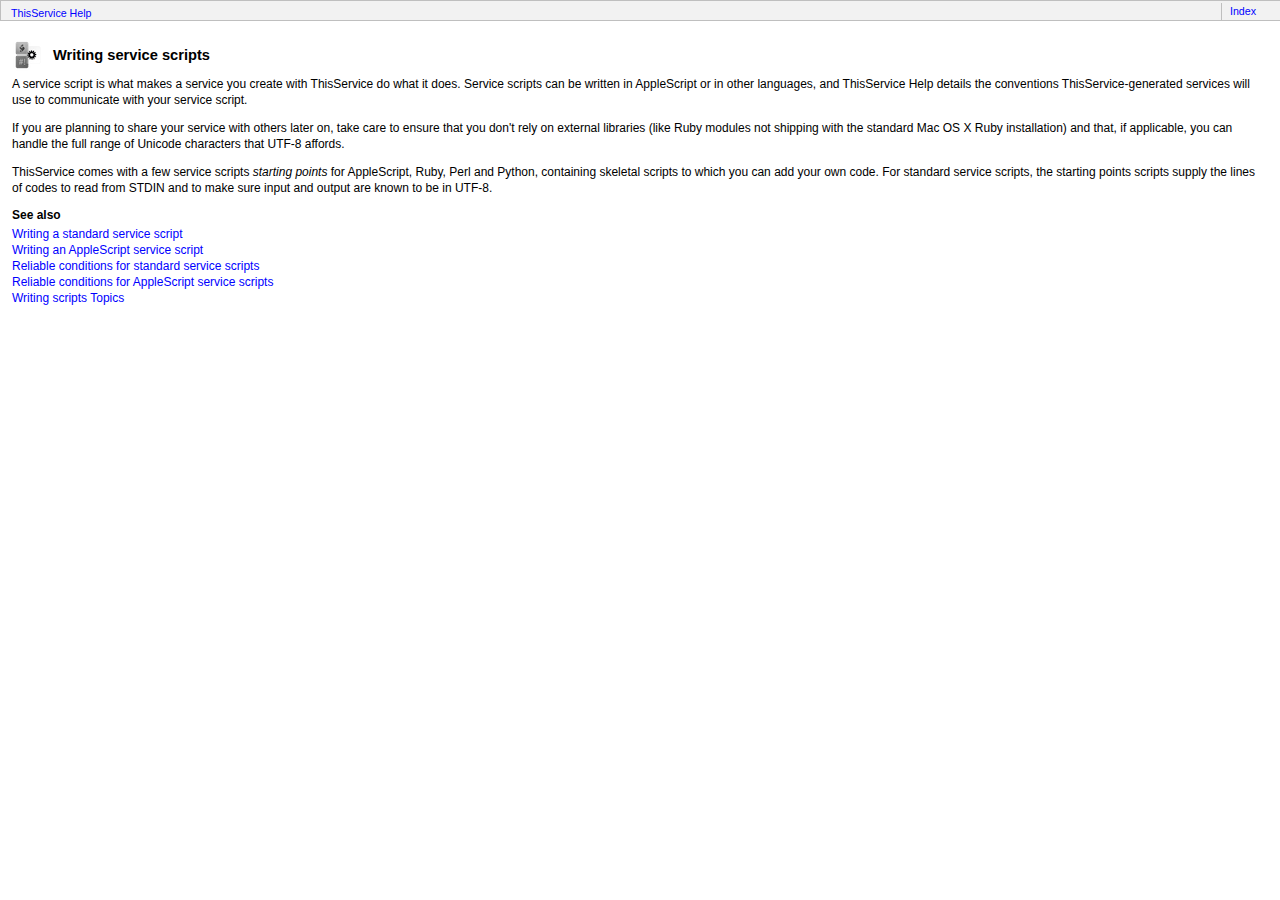
<file: ThisService Help.help/Contents/Resources/English.lproj/pages/writingscripts.html>
<!DOCTYPE html PUBLIC "-//W3C//DTD XHTML 1.0 Strict//EN"
    "http://www.w3.org/TR/xhtml1/DTD/xhtml1-strict.dtd">
<!-- This Apple Help template put together by Andy Matuschak
        http://www.andymatuschak.org
        andy@andymatuschak.org
        Version 1.0

        Adapted from the Safari help book - thanks, Apple!
        Adapted more directly from Pixen's help book.
        Licensed under MIT. -->
<html xmlns="http://www.w3.org/1999/xhtml">
<head>
<meta name="generator" content="HTML Tidy for Mac OS X (vers 31 October 2006 - Apple Inc. build 15.10), see www.w3.org" />
<title>Writing service scripts</title>
<meta http-equiv="Content-Type" content="text/html; charset=utf-8" />
<meta name="keywords" content="Writing, service script, starting point" />
<meta name="description" content="Getting started writing a service script" />
<link media="all" rel="stylesheet" href="../css/topicPage.css" type="text/css" />
</head>
<body>
<div id="banner">
<div id="machelp"><a name="sectionwritingscripts" id="sectionwritingscripts"></a> <!-- Specify a category in the anchor above; then you can
                                        link to listings of every topic in a given category. -->
 <a class="bread" href="help:anchor='access'%20bookID=ThisService%20Help">ThisService Help</a> <!-- The above links back to the index page --></div>
<div id="index"><a class="leftborder" href="index.html">Index</a></div>
</div>
<div id="mainbox">
<div id="caticon"><img class="icon" id="appicon" src="../gfx/icon.png" alt="ThisService Icon" /></div>
<div id="pagetitle">
<h1>Writing service scripts</h1>
</div>
<!-- markdown begin -->
<p>A service script is what makes a service you create with ThisService do what it does. Service scripts can be written in AppleScript or in other languages, and ThisService Help details the conventions ThisService-generated services will use to communicate with your service script.</p>
<p>If you are planning to share your service with others later on, take care to ensure that you don't rely on external libraries (like Ruby modules not shipping with the standard Mac OS X Ruby installation) and that, if applicable, you can handle the full range of Unicode characters that UTF-8 affords.</p>
<p>ThisService comes with a few service scripts <em>starting points</em> for AppleScript, Ruby, Perl and Python, containing skeletal scripts to which you can add your own code. For standard service scripts, the starting points scripts supply the lines of codes to read from STDIN and to make sure input and output are known to be in UTF-8.</p>
<!-- markdown end -->
<h2 class="seealso">See also</h2>
<p class="seealso"><a href="writingscripts-standard.html">Writing a standard service script</a><br />
<a href="writingscripts-applescript.html">Writing an AppleScript service script</a><br />
<a href="writingscripts-specialbehavior-standard.html">Reliable conditions for standard service scripts</a><br />
<a href="writingscripts-specialbehavior-applescript.html">Reliable conditions for AppleScript service scripts</a><br />
<a href="help:topic_list=sectionwritingscripts%20bookID=net.wafflesoftware.ThisService.help%20template=css/genlist.html%20stylesheet=css/genlist_style.css%20Other=Writing%20scripts%20Topics">Writing scripts Topics</a> <!-- The above tag links to an auto-generated list of pages
                                                in the specified category ("Writing scripts"). Categories
                                                are signified by an anchor tag (see earlier in this
                                                page). --></p>
</div>
</body>
</html>
</file>
<file: ThisService Help.help/Contents/Resources/English.lproj/css/accessPage.css>
/*  This Apple Help template put together by Andy Matuschak	http://www.andymatuschak.org	andy@andymatuschak.org	Version 1.0		Adapted from the Safari help book--thanks, Apple!	Adapted more directly from Pixen's help book.	Licensed under MIT. *//* Tiger access v1.0b*//* <html><head><meta name="robots" content="noindex"></head></html> */body { color: #000; background-color: #fff; margin: 0; font-family: "Lucida Grande", Arial, sans-serif; }a        { color: #00f; text-decoration: none }h1         { color: #000; font-size: 18pt; font-weight: 500; letter-spacing: -1pt; padding-top: 8px }h2        { color: #000; font-size: 11pt; font-weight: 300; margin: 0; margin-bottom: 15px; }h4      { color: #000; font-size: 8pt;  font-weight: 300; margin-top: 21px }p { font-size: 9pt; font-family: Lucida Grande, Arial, sans-serif; margin-top: -10px; margin-left: 0 }ul { margin: 0; padding: 0; padding-left: 16px; }li {    list-style-image: url(../gfx/orngbullet.gif);    font-size: 9pt;    line-height: 13pt;    margin: 0;    padding: 0;}a:hover { text-decoration: underline }#contentleft          { margin-top: 38px; width: 235px; float: left }#contentcenter      { margin-top: 2px; padding: 0; width: 18px; float: left }#contentright             { margin-top: 18px; padding-left: 30px; width: 210px; height: 300px; float: left; border-left: 1px solid #808080 }#frame     { text-align: left; margin-top: 12px; margin-right: auto; margin-left: auto; width: 500px }.space17 { padding-top: 17px }.smlapp { height: 275px }.utility { margin-top: 6px; margin-bottom: 24px }.icon { margin-bottom: -6px }#splashscreenshot {    content: -webkit-image-set(url(../gfx/splashScreenshot.png) 1x, url('../gfx/splashScreenshot@2x.png') 2x);}#appicon {    content: -webkit-image-set(url(../gfx/icon.png) 1x, url('../gfx/icon@2x.png') 2x);}
</file>
<file: ThisService Help.help/Contents/Resources/English.lproj/css/indexPage.css>
/*  This Apple Help template put together by Andy Matuschak	http://www.andymatuschak.org	andy@andymatuschak.org	Version 1.0		Adapted from the Safari help book--thanks, Apple!	Adapted more directly from Pixen's help book.	Licensed under MIT. *//* Tiger index.css v1.0e*//* <html><head><meta name="robots" content="noindex"></head></html> */body	{ margin: 2px 12px 12px }h1	{ font-size: 11pt; 	font-family: Lucida Grande, Arial, sans-serif; 	margin-bottom: 0 }p, li	{ font-size: 9pt;	font-family: "Lucida Grande", Arial, sans-serif;	line-height: 12pt;	text-decoration: none }a	{ color: #00f;	font-size: 9pt;	font-family: "Lucida Grande", Arial, sans-serif;	line-height: 12pt;	text-decoration: none }a:hover { color: #00f; text-decoration: underline }#letters             { background-color: #fff; padding-top: 1px; padding-bottom: 0; padding-left: 12px; position: fixed; z-index: 1; top: 1.2em; right: 0; left: 0; width: 1000px; height: 1.2em; float: left; border-top: 1px solid #bfbfbf; border-bottom: 1px solid #bfbfbf }#terms     { position: absolute; top: 3em; width: 470px }#banner      { background-color: #f2f2f2; background-repeat: no-repeat; padding: -2px 6px 0; position: fixed; z-index: 1; top: 0; left: 0; width: 100%; height: 1.2em; float: left; border-bottom: 1px solid #bfbfbf }#machelp  { position: absolute; top: 2px; left: 10px }#index   { padding-right: 25px; position: absolute; top: 2px; left: 85% }#mainbox { margin-top: 36px; 	padding-right: 6px }.seealso  { color: #5c5c5c; 	text-decoration: none }.select           { color: #00f; font-size: 10pt; background-color: #ff9f00; margin-right: -1px; margin-left: -1px; padding: 2px 2px 3px }.letter     { color: #00f; font-size: 10pt; margin-right: 1px; margin-left: 1px }.leftborder  { color: #00f;	font-size: 8pt;	margin: -9px 0 -6px;	padding-top: 2px;	padding-bottom: 3px;	padding-left: 8px;	border-left: 1px solid #bfbfbf}tr { margin-top: 12px; 	margin-bottom: 12px }td  { padding: 3px; 	border-bottom: 1px solid #eee}table { margin-bottom: 12px; 	border-style: dotted; 	border-color: #bfbfbf}.bread { color: #00f; 	font-size: 8pt; 	margin: -9px 0 -6px }
</file>
<file: ThisService Help.help/Contents/Resources/English.lproj/css/topicPage.css>
/*  This Apple Help template put together by Andy Matuschak	http://www.andymatuschak.org	andy@andymatuschak.org	Version 1.0		Adapted from the Safari help book--thanks, Apple!	Adapted more directly from Pixen's help book.	Licensed under MIT. *//* Tiger Mac Help task_style.css v2.0f*//* <html><head><meta name="robots" content="noindex"></head></html> */body  {	margin: 2px 12px 12px	}h1            {	font-size: 11pt;	font-family: "Lucida Grande", Arial, sans-serif;	margin-bottom: 0	}h2               {	font-size: 9pt;	font-family: "Lucida Grande", Arial, sans-serif;	margin-top: 0;	margin-bottom: -10px	}h3   {	font-size: 9pt;	font-family: "Lucida Grande", Arial, sans-serif;	font-weight: bold;	margin-top: -4px;	margin-bottom: -4px	}p	           {	font-size: 9pt;	font-family: "Lucida Grande", Arial, sans-serif;	line-height: 12pt;	text-decoration: none	}ol                     {	font-size: 9pt;	font-family: "Lucida Grande", Arial, sans-serif;	line-height: 12pt;	list-style-position: outside;	margin-top: 12px;	margin-bottom: 12px;	margin-left: -18px;	padding-left: 40px	}ol li         {	margin-top: 6px;	margin-bottom: 6px	}ol p        {	margin-top: 6px;	margin-bottom: 6px	}ul                     {	font-size: 9pt;	font-family: "Lucida Grande", Arial, sans-serif;	line-height: 12pt;	list-style-type: square;	list-style-position: outside;	margin-top: 12px;	margin-bottom: 12px;	margin-left: -24px;	padding-left: 40px	}ul li        {	margin-top: 6px;	margin-bottom: 6px	}ul p        {	margin-top: 6px;	margin-bottom: 6px	}a         {	color: #00f;	font-size: 9pt;	font-family: "Lucida Grande", Arial, sans-serif;	line-height: 12pt;	text-decoration: none	}a:hover    {	color: #00f;	font-family: "Lucida Grande", Arial, sans-serif;	text-decoration: underline	}hr  {	text-decoration: none;	border: solid 1px #bfbfbf	}td  {	padding: 6px	}#banner     { background-color: #f2f2f2; background-repeat: no-repeat; padding: -2px 6px 0; position: fixed; top: 0; left: 0; width: 100%; height: 1.2em; float: left; border: solid 1px #bfbfbf }#caticon	         {margin-top: 3px;	margin-bottom: -3px;	margin-right: 5px;	float: left;	}#pagetitle	            {	margin-top: 12px;	margin-bottom: 0px;	margin-left: 40px;	width: 88%;	border: solid 1px #fff	}#mainbox	         {	margin-top: 36px;	padding-right: 6px	}#taskbox  	                     {	background-color: #e6edff;	list-style-type: decimal;	list-style-position: outside;	margin: 12px 0;	padding: 2px 12px;	border: solid 1px #bfbfbf	}#taskbox  h2 {	margin-top: 8;	margin-bottom: -4px	}#machelp   { position: absolute; top: 2px; left: 10px }#index      { background-color: #f2f2f2; padding-right: 25px; top: 2px; right: 12px; width: auto; float: right }#next  {	position: absolute;	top: 49px;	left: 88%	}	#asindent {        margin-left: 22px;	font-size: 9pt;	font-family: Verdana, Courier, sans-serif;        }        .bread   {	color: #00f;	font-size: 8pt;	margin: -9px 0 -6px	}.leftborder    {	color: #00f;	font-size: 8pt;	margin: -9px 0 -6px;	padding-top: 2px;	padding-bottom: 3px;	padding-left: 8px;	border-left: 1px solid #bfbfbf	}.mult  {	margin-top: -8px	}.blue    {	background-color: #e6edff;	margin-top: -3px;	margin-bottom: -3px;	padding-top: -3px;	padding-bottom: -3px	}.rightfloater{    float: right;    margin-left: 15px;}.rules   {	border-bottom: 1px dotted #ccc	}.dots  {	border: dotted 1px #ccc	}.seealso  {	margin-top: 4px;	margin-bottom: 4px	}code {	font-size: 9pt;	font-family: Monaco, Courier, sans-serif;	background-color: #e6e6e6;	border: 1px solid #cccccc;	padding-left: 3px;	padding-right: 3px;	padding-top: 1px;	padding-bottom: 1px;}	samp {    font-family: "Lucida Grande";    background-color: rgba(242, 242, 242, 0.55);	-webkit-box-shadow: 0px 1px 5px rgba(0, 0, 0, 0.25);    border: 1px solid rgba(0, 0, 0, 0.2);	padding-left: 3px;	padding-right: 3px;	padding-top: 1px;	padding-bottom: 1px;}var {    font-style: normal;    font-family: "Lucida Grande";    background-color: rgba(242, 242, 242, 0.25);	-webkit-box-shadow: 0px 1px 5px rgba(0, 0, 0, 0.15);    border: 1px solid rgba(0, 0, 0, 0.1);	padding-left: 3px;	padding-right: 3px;	padding-top: 1px;	padding-bottom: 1px;}#appicon {    content: -webkit-image-set(url(../gfx/icon.png) 1x, url('../gfx/icon@2x.png') 2x);}
</file>
